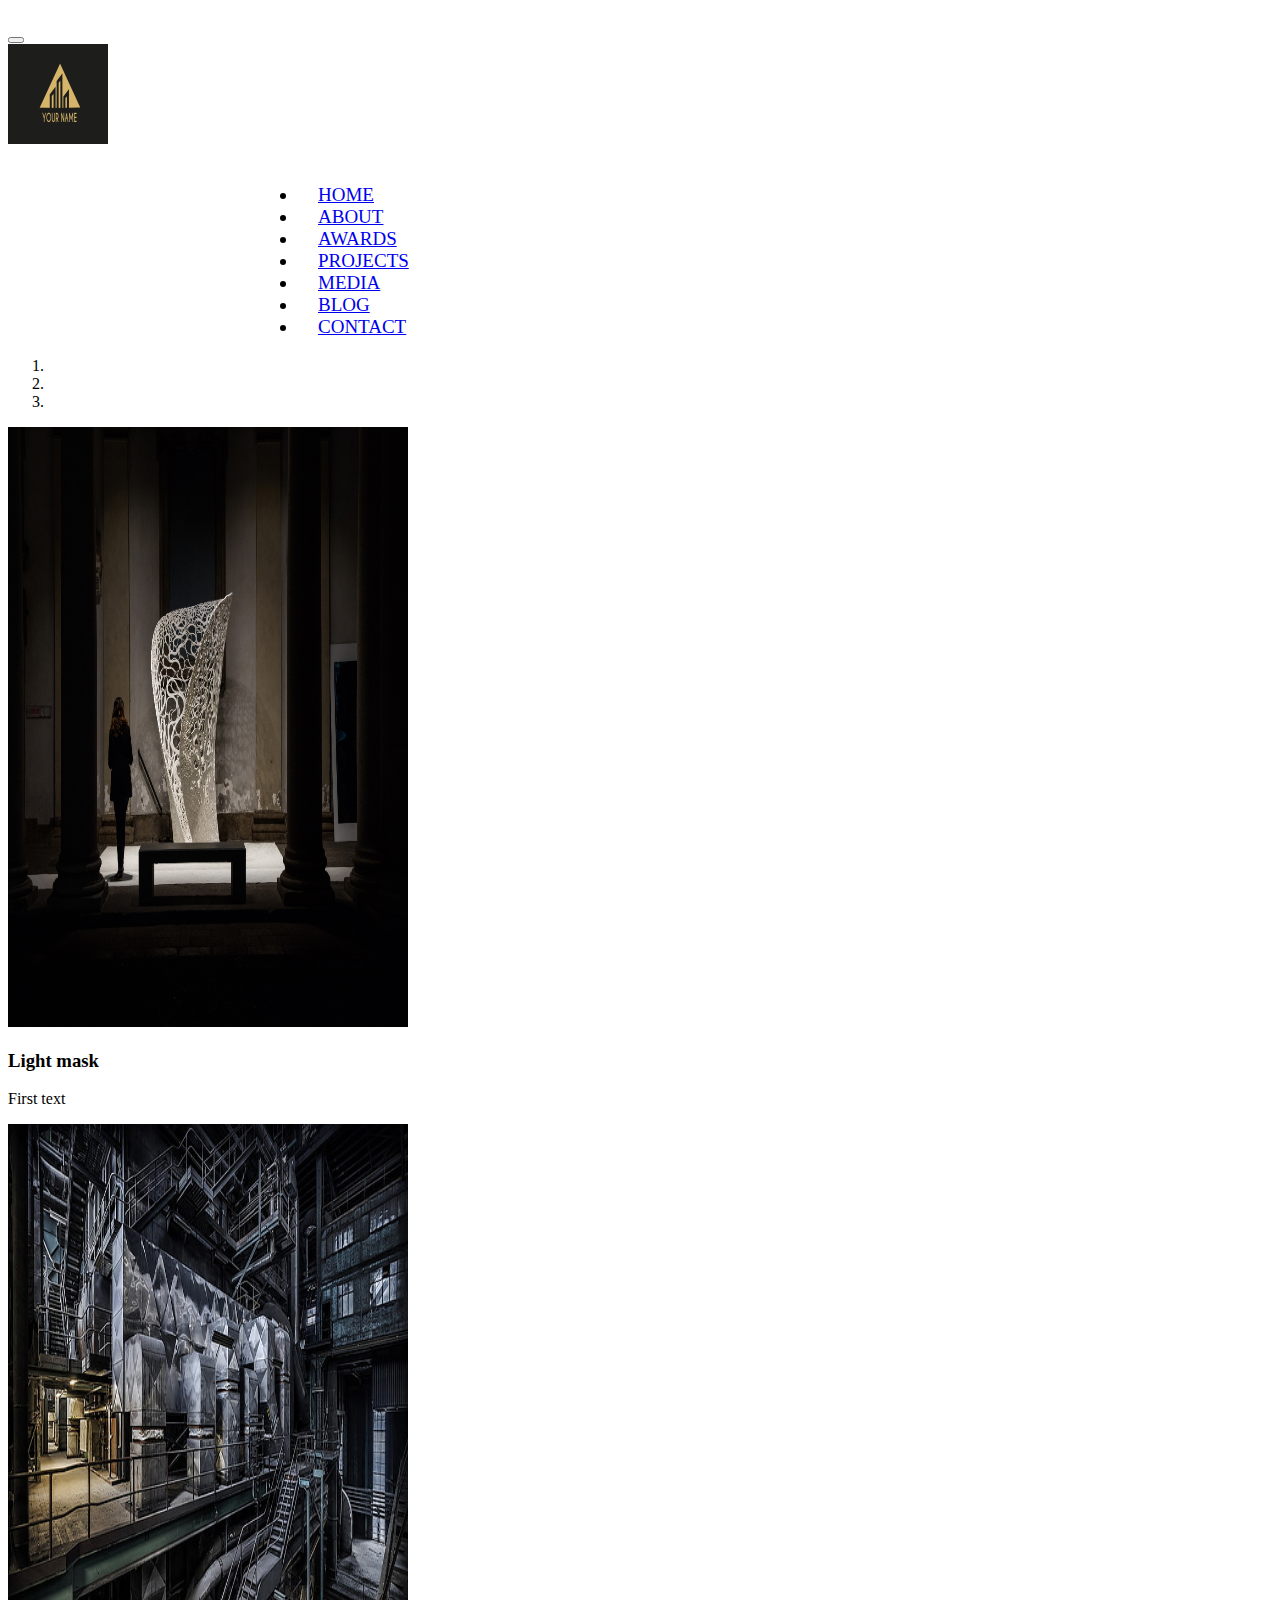
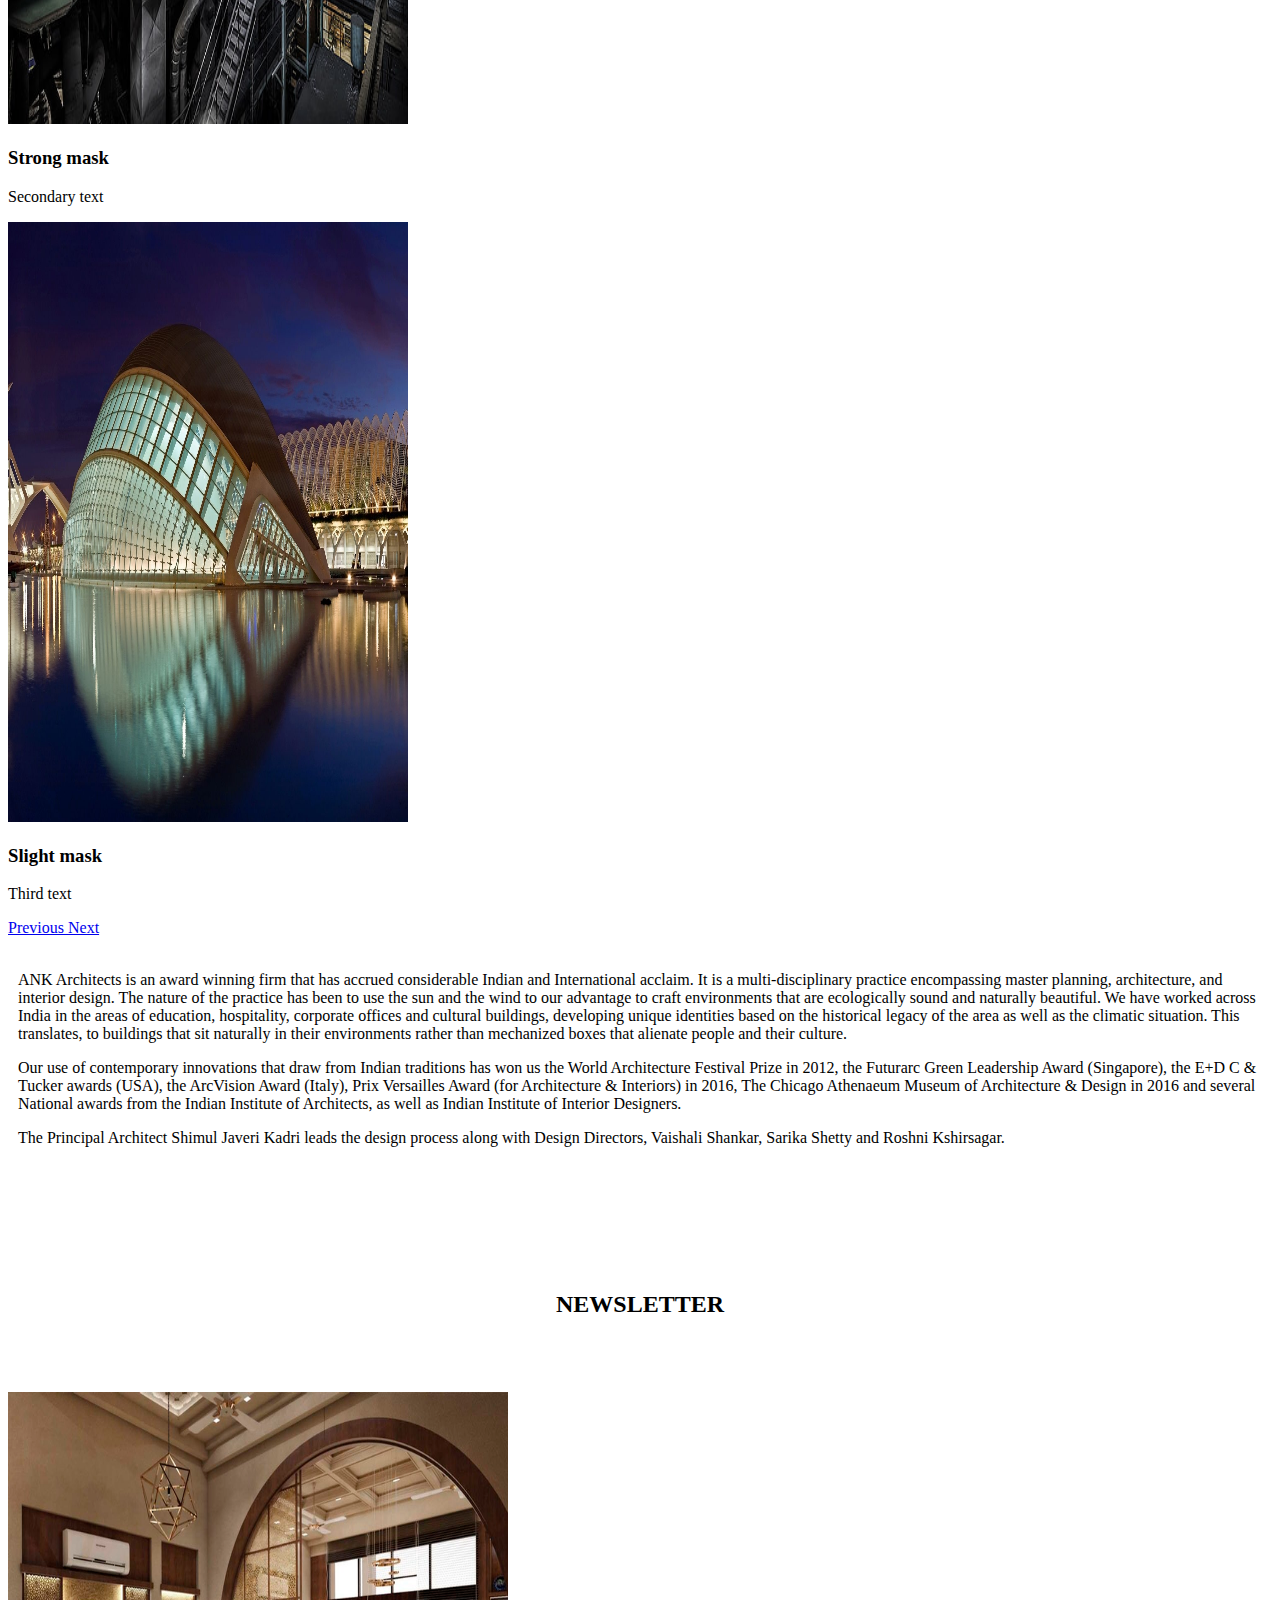
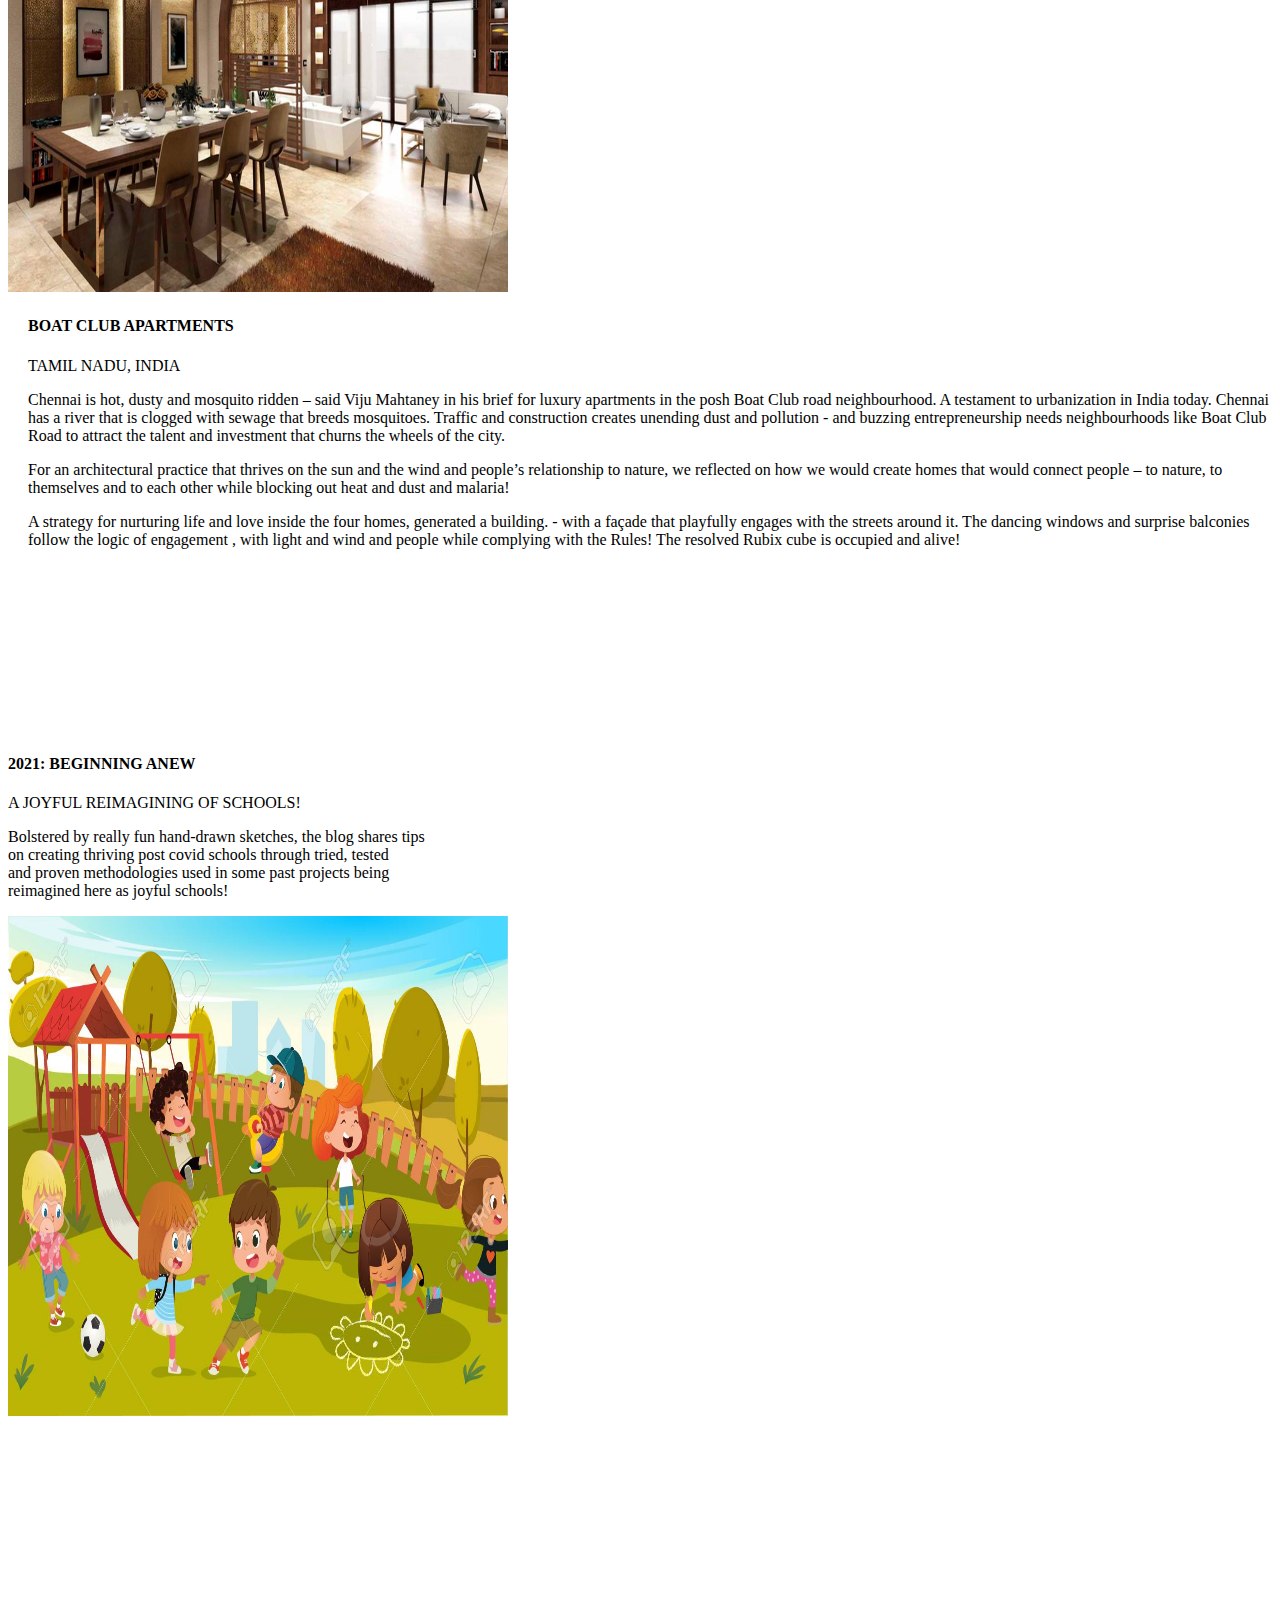
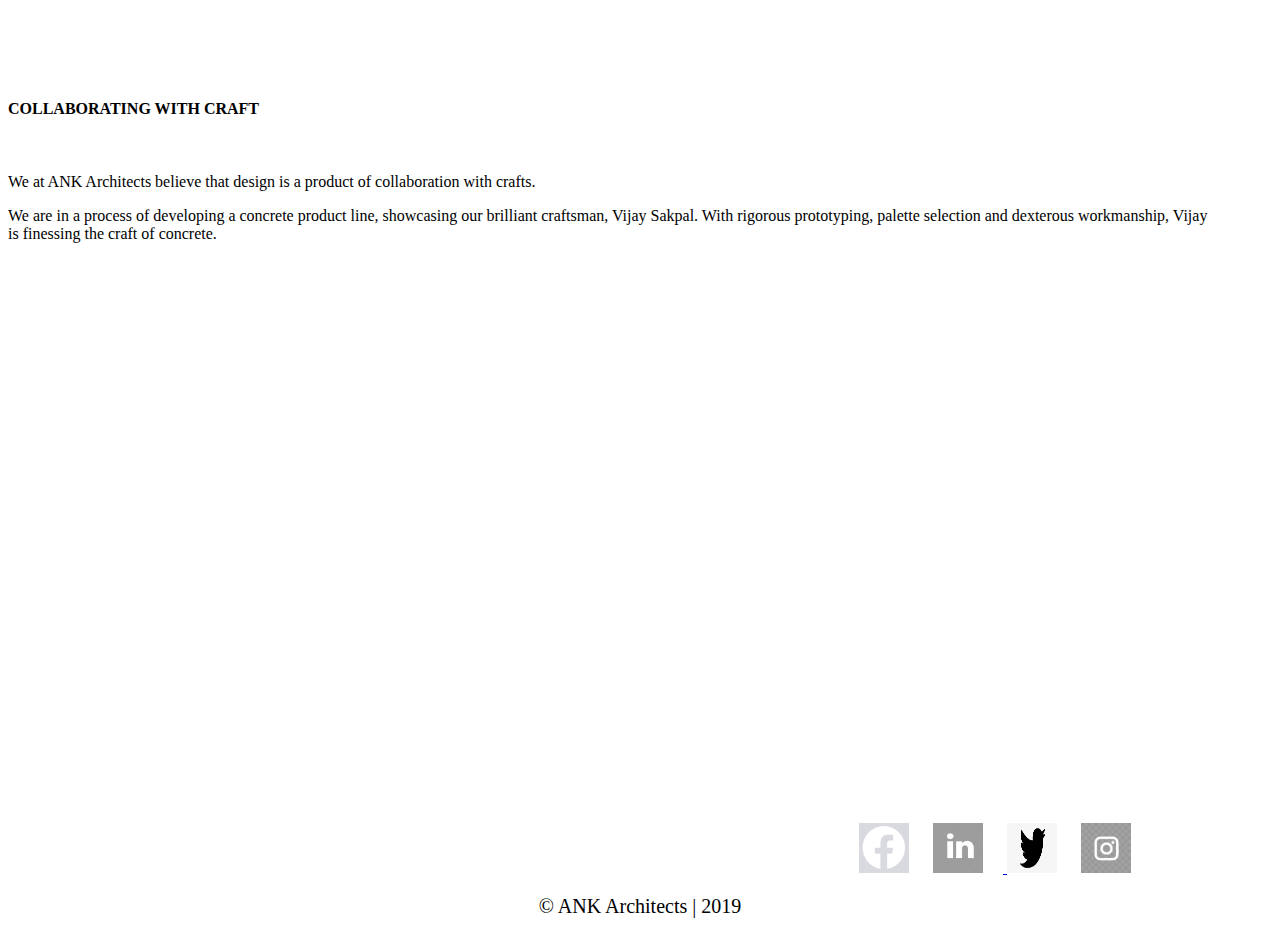
<file: index.html>
<!DOCTYPE html>
<html lang="en">

<head>
    <meta charset="UTF-8">
    <meta name="viewport" content="width=device-width, initial-scale=1.0">
    <link rel="stylesheet" href="https://stackpath.bootstrapcdn.com/bootstrap/4.1.3/css/bootstrap.min.css"
        integrity="sha384-MCw98/SFnGE8fJT3GXwEOngsV7Zt27NXFoaoApmYm81iuXoPkFOJwJ8ERdknLPMO" crossorigin="anonymous">
    <link rel="stylesheet" href="y.css">
    <script src="https://code.jquery.com/jquery-3.3.1.slim.min.js"
        integrity="sha384-q8i/X+965DzO0rT7abK41JStQIAqVgRVzpbzo5smXKp4YfRvH+8abtTE1Pi6jizo"
        crossorigin="anonymous"></script>
    <script src="https://cdnjs.cloudflare.com/ajax/libs/popper.js/1.14.3/umd/popper.min.js"
        integrity="sha384-ZMP7rVo3mIykV+2+9J3UJ46jBk0WLaUAdn689aCwoqbBJiSnjAK/l8WvCWPIPm49"
        crossorigin="anonymous"></script>
    <script src="https://stackpath.bootstrapcdn.com/bootstrap/4.1.3/js/bootstrap.min.js"
        integrity="sha384-ChfqqxuZUCnJSK3+MXmPNIyE6ZbWh2IMqE241rYiqJxyMiZ6OW/JmZQ5stwEULTy"
        crossorigin="anonymous"></script>



    <title>Document</title>
</head>

<body>
    <div class="container">
        <br>
        <nav class="navbar navbar-expand-lg navbar-light  " style="background-color: none;">

            <button class="navbar-toggler" type="button" data-toggle="collapse" data-target="#navbarNav"
                aria-controls="navbarNav" aria-expanded="false" aria-label="Toggle navigation">
                <span class="navbar-toggler-icon"></span>
            </button>
            <div class="collapse navbar-collapse" id="navbarNav">
                <img src="/img/archlogo.jpg" alt="" id="logo" class="rounded-circle">
                <ul class="navbar-nav navy">

                    <li class="nav-item x">
                        <a class="nav-link" href="index.html">HOME</a>
                    </li>
                    <li class="nav-item x">
                        <a class="nav-link" href="about.html">ABOUT</a>
                    </li>
                    <li class="nav-item x">
                        <a class="nav-link" href="awards.html">AWARDS</a>
                    </li>
                    <li class="nav-item x">
                        <a class="nav-link" href="projects.html">PROJECTS</a>
                    </li>
                    <li class="nav-item x">
                        <a class="nav-link" href="media.html">MEDIA</a>
                    </li>
                    <li class="nav-item x">
                        <a class="nav-link" href="blog.html">BLOG</a>
                    </li>
                    <li class="nav-item x">
                        <a class="nav-link" href="contact.html">CONTACT</a>
                    </li>
                </ul>
            </div>
        </nav>

        <!--COROUSAL SECTION-->

        <div class="container my-4">

            <!--Carousel Wrapper-->
            <div id="carousel-example-2" class="carousel slide carousel-fade z-depth-1-half" data-ride="carousel">
                <!--Indicators-->
                <ol class="carousel-indicators">
                    <li data-target="#carousel-example-2" data-slide-to="0" class="active"></li>
                    <li data-target="#carousel-example-2" data-slide-to="1"></li>
                    <li data-target="#carousel-example-2" data-slide-to="2"></li>
                </ol>
                <!--/.Indicators-->
                <!--Slides-->
                <div class="carousel-inner" role="listbox">
                    <div class="carousel-item active">
                        <div class="view">
                            <img class="d-block w-100" src="/img/corosalimg2.jpg" alt="First slide"
                                style="width: 400px;height: 600px;">
                            <div class="mask rgba-black-light"></div>
                        </div>
                        <div class="carousel-caption">
                            <h3 class="h3-responsive">Light mask</h3>
                            <p>First text</p>
                        </div>
                    </div>
                    <div class="carousel-item">
                        <!--Mask color-->
                        <div class="view">
                            <img class="d-block w-100" src="/img/corosalimg1.jpg" alt="Second slide"
                                style="width: 400px;height: 600px;">
                            <div class="mask rgba-black-strong"></div>
                        </div>
                        <div class="carousel-caption">
                            <h3 class="h3-responsive">Strong mask</h3>
                            <p>Secondary text</p>
                        </div>
                    </div>
                    <div class="carousel-item">
                        <!--Mask color-->
                        <div class="view">
                            <img class="d-block w-100" src="/img/corosalimg3.jpg" alt="Third slide"
                                style="width: 400px;height: 600px;">
                            <div class="mask rgba-black-slight"></div>
                        </div>
                        <div class="carousel-caption">
                            <h3 class="h3-responsive">Slight mask</h3>
                            <p>Third text</p>
                        </div>
                    </div>
                </div>
                <!--/.Slides-->
                <!--Controls-->
                <a class="carousel-control-prev" href="#carousel-example-2" role="button" data-slide="prev">
                    <span class="carousel-control-prev-icon" aria-hidden="true"></span>
                    <span class="sr-only">Previous</span>
                </a>
                <a class="carousel-control-next" href="#carousel-example-2" role="button" data-slide="next">
                    <span class="carousel-control-next-icon" aria-hidden="true"></span>
                    <span class="sr-only">Next</span>
                </a>
                <!--/.Controls-->
            </div>
            <!--/.Carousel Wrapper-->

        </div>

        <br>
        <p class="pi">ANK Architects is an award winning firm that has accrued considerable Indian and International
            acclaim. It is
            a multi-disciplinary practice encompassing master planning, architecture, and interior design. The nature of
            the practice has been to use the sun and the wind to our advantage to craft environments that are
            ecologically sound and naturally beautiful. We have worked across India in the areas of education,
            hospitality, corporate offices and cultural buildings, developing unique identities based on the historical
            legacy of the area as well as the climatic situation. This translates, to buildings that sit naturally in
            their environments rather than mechanized boxes that alienate people and their culture.</p>


        <p class="pi">Our use of contemporary innovations that draw from Indian traditions has won us the World
            Architecture
            Festival Prize in 2012, the Futurarc Green Leadership Award (Singapore), the E+D C & Tucker awards (USA),
            the ArcVision Award (Italy), Prix Versailles Award (for Architecture & Interiors) in 2016, The Chicago
            Athenaeum Museum of Architecture & Design in 2016 and several National awards from the Indian Institute of
            Architects, as well as Indian Institute of Interior Designers.</p>

        <p class="pi">
            The Principal Architect Shimul Javeri Kadri leads the design process along with Design Directors, Vaishali
            Shankar, Sarika Shetty and Roshni Kshirsagar.</p>

        <br>
        <br>
        <br>
        <br>
        <br>
        <br>
        <h2 class="news display-4">NEWSLETTER</h2>
        <br>
        <br>
        <br>
        <div class="row">
            <img class="newl" src="/img/1.jpg" alt="">
            <div class="col pmar">
                <h4>BOAT CLUB APARTMENTS</h4>
                <p style="font-family: 'Times New Roman', Times, serif;">TAMIL NADU, INDIA</p>

                <p>Chennai is hot, dusty and mosquito ridden – said Viju Mahtaney in his brief for
                    luxury apartments in the posh Boat Club road neighbourhood. A testament to
                    urbanization in India today. Chennai has a river that is clogged with sewage that
                    breeds mosquitoes. Traffic and construction creates unending dust and pollution
                    - and buzzing entrepreneurship needs neighbourhoods like Boat Club Road to
                    attract the talent and investment that churns the wheels of the city.</p>
                <p>For an architectural practice that thrives on the sun and the wind and people’s
                    relationship to nature, we reflected on how we would create homes that would
                    connect people – to nature, to themselves and to each other while blocking out
                    heat and dust and malaria!</p>
                <p>A strategy for nurturing life and love inside the four homes, generated a building.
                    - with a façade that playfully engages with the streets around it. The dancing
                    windows and surprise balconies follow the logic of engagement , with light and
                    wind and people while complying with the Rules! The resolved Rubix cube is
                    occupied and alive!</p>

            </div>
        </div>
        <br>
        <br>
        <br>
        <br>
        <br>
        <div class="row">

            <div class="col pmar1">
                <h4>2021: BEGINNING ANEW</h4>
                <p style="font-family: 'Times New Roman', Times, serif;">A JOYFUL REIMAGINING OF SCHOOLS!</p>

                <p>Bolstered by really fun hand-drawn sketches, the blog shares tips <br>on creating thriving post covid
                    schools through tried, tested <br>and proven methodologies used in some past projects being<br>
                    reimagined
                    here as joyful schools!</p>


            </div>
            <img src="/img/cartoonimg.jpg" alt="" class="newl">
        </div>
        <br>
        <br>
        <br>
        <br>
        <br>
        <br>
        <br>
        <br>
        <br>
        <br>

        <div class="row">
            <div class="col pmar2">

                <h4>COLLABORATING WITH CRAFT</h4>
                <br>
                <p>We at ANK Architects believe that design is a product of collaboration with crafts. </p>
                <p>We are in a process of developing a concrete product line, showcasing our brilliant craftsman, Vijay
                    Sakpal. With rigorous prototyping, palette selection and dexterous workmanship, Vijay is finessing
                    the craft of concrete. </p>
            </div>
            <iframe src="https://giphy.com/embed/1Rhz6gmAqZ9tY2lXGe" width="580" height="470" frameBorder="0"
                class="giphy-embed" allowFullScreen></iframe>
        </div>

        <br>
        <br>
        <br>
        <br>
        <br>





    </div>
    <div class="jumbotron jumbotron-fluid">
        <footer>
            <div class="row">
                <a href="#"><img src="/img/flogo.png" alt="" class="fimgs fimg rounded-circle"></a>
                <a href="#"><img src="/img/lilogo.jpg" alt="" class="fimg rounded-circle">
               </a>
               <a href="#"><img src="/img/tlogo.png" alt="" class="fimg rounded-circle"></a>
                 <a href="#"> <img src="/img/ilogo.png" alt="" class="fimg rounded-circle"></a>
               
            </div>
            <br>
            <span style="font-size:20px">© ANK Architects&nbsp;|&nbsp;2019 </span>
        </footer>
    </div>


</body>

</html>
</file>
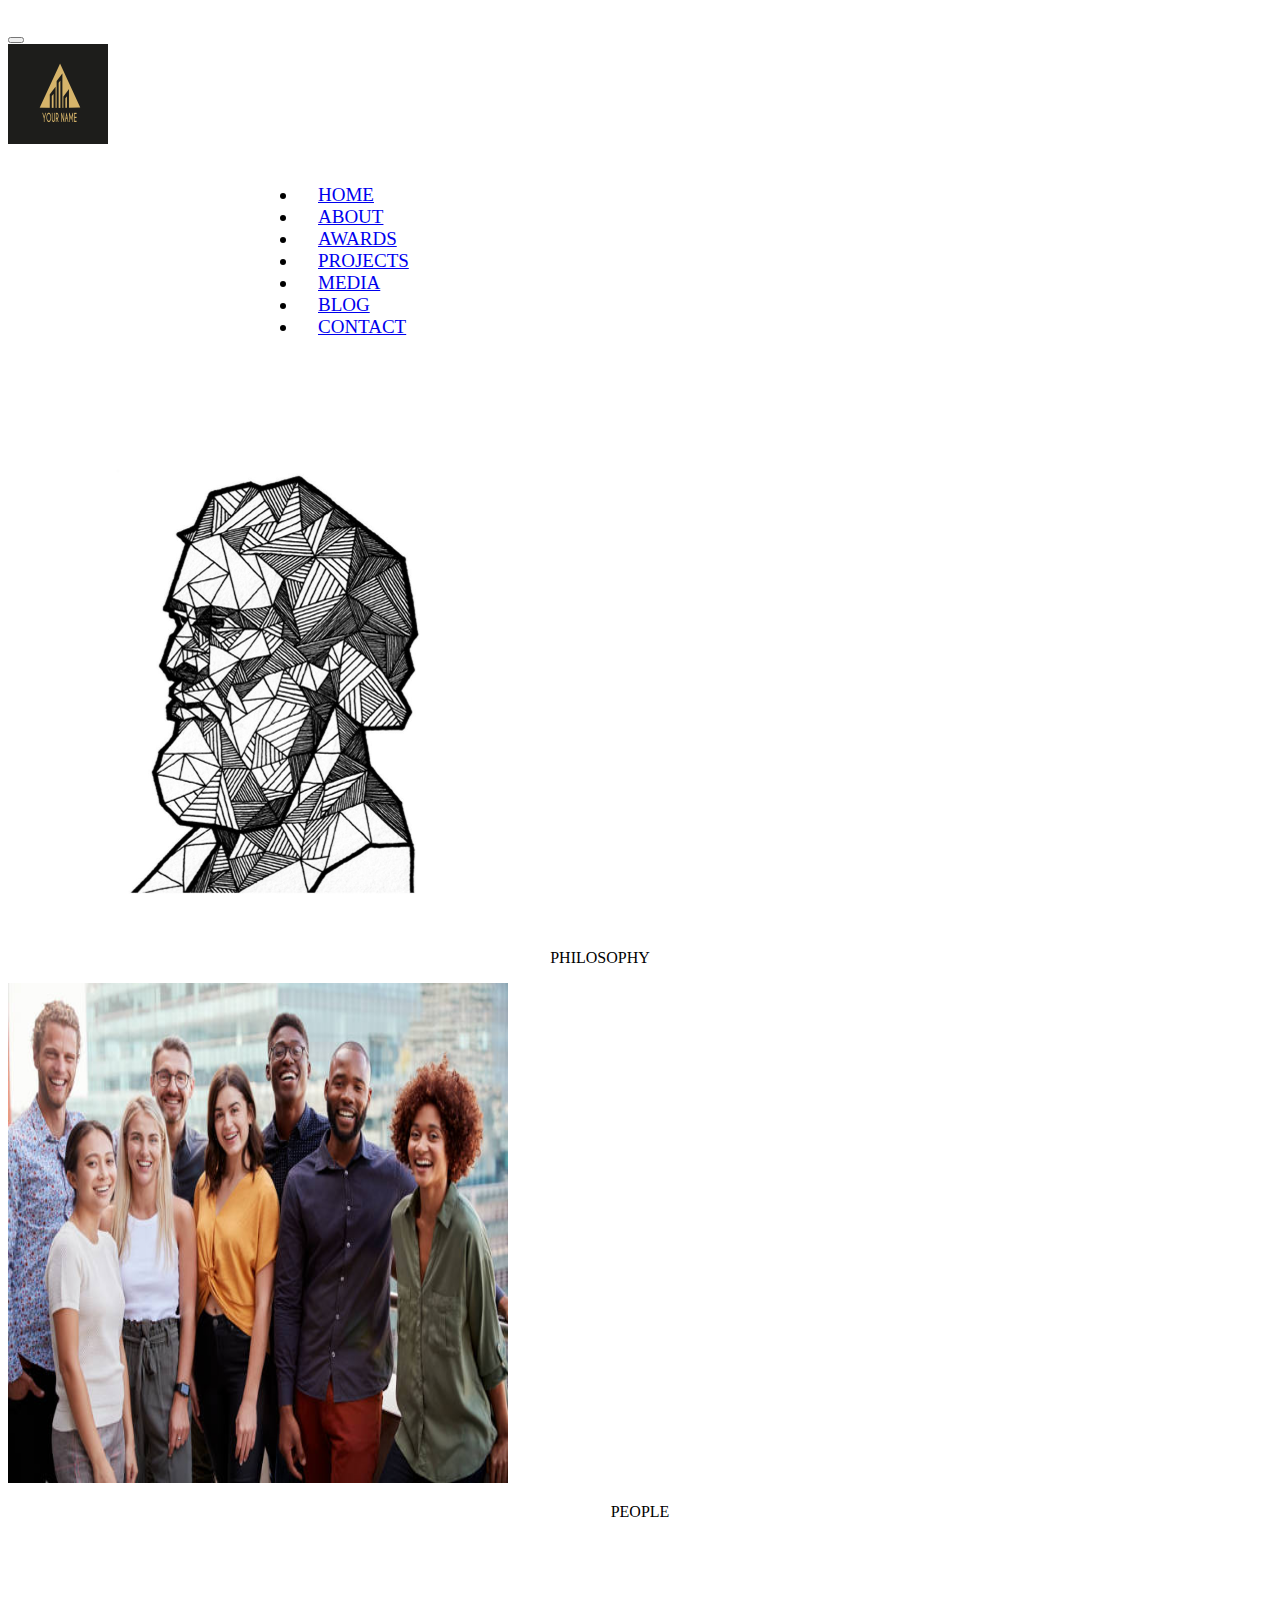
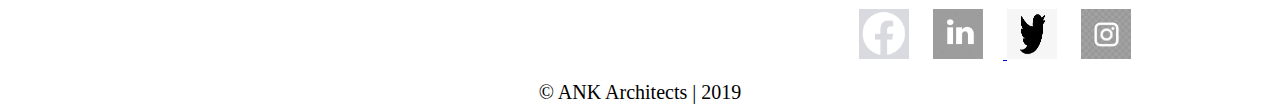
<file: about.html>
<!DOCTYPE html>
<html lang="en">

<head>

    <meta charset="UTF-8">
    <meta name="viewport" content="width=device-width, initial-scale=1.0">
    <link rel="stylesheet" href="https://stackpath.bootstrapcdn.com/bootstrap/4.1.3/css/bootstrap.min.css"
        integrity="sha384-MCw98/SFnGE8fJT3GXwEOngsV7Zt27NXFoaoApmYm81iuXoPkFOJwJ8ERdknLPMO" crossorigin="anonymous">
    <link rel="stylesheet" href="y.css">
    <script src="https://code.jquery.com/jquery-3.3.1.slim.min.js"
        integrity="sha384-q8i/X+965DzO0rT7abK41JStQIAqVgRVzpbzo5smXKp4YfRvH+8abtTE1Pi6jizo"
        crossorigin="anonymous"></script>
    <script src="https://cdnjs.cloudflare.com/ajax/libs/popper.js/1.14.3/umd/popper.min.js"
        integrity="sha384-ZMP7rVo3mIykV+2+9J3UJ46jBk0WLaUAdn689aCwoqbBJiSnjAK/l8WvCWPIPm49"
        crossorigin="anonymous"></script>
    <script src="https://stackpath.bootstrapcdn.com/bootstrap/4.1.3/js/bootstrap.min.js"
        integrity="sha384-ChfqqxuZUCnJSK3+MXmPNIyE6ZbWh2IMqE241rYiqJxyMiZ6OW/JmZQ5stwEULTy"
        crossorigin="anonymous"></script>



    <title>Document</title>
</head>

<body>
    <div class="container">
        <br>
        <nav class="navbar navbar-expand-lg navbar-light  " style="background-color: none;">

            <button class="navbar-toggler" type="button" data-toggle="collapse" data-target="#navbarNav"
                aria-controls="navbarNav" aria-expanded="false" aria-label="Toggle navigation">
                <span class="navbar-toggler-icon"></span>
            </button>
            <div class="collapse navbar-collapse" id="navbarNav">
                <img src="/img/archlogo.jpg" alt="" id="logo" class="rounded-circle">
                <ul class="navbar-nav navy">

                    <li class="nav-item x">
                        <a class="nav-link" href="index.html">HOME</a>
                    </li>
                    <li class="nav-item x">
                        <a class="nav-link" href="about.html">ABOUT</a>
                    </li>
                    <li class="nav-item x">
                        <a class="nav-link" href="awards.html">AWARDS</a>
                    </li>
                    <li class="nav-item x">
                        <a class="nav-link" href="projects.html">PROJECTS</a>
                    </li>
                    <li class="nav-item x">
                        <a class="nav-link" href="media.html">MEDIA</a>
                    </li>
                    <li class="nav-item x">
                        <a class="nav-link" href="blog.html">BLOG</a>
                    </li>
                    <li class="nav-item x">
                        <a class="nav-link" href="contact.html">CONTACT</a>
                    </li>
                </ul>
            </div>
        </nav>
        <br>
        <br>
        <br>
        <br>
         <div class="row">
             <div class="card" style="margin-right: 80px;border: none;">
                 <img src="/img/philosopy.jpg" alt="" class="newl" >
                 <p class="news">PHILOSOPHY</p>
             </div>
             <div class="card" style="border: none;">
                 <img src="/img/gppeople.jpg" alt="" class="newl" >
                 <br>
                 <p class="news">PEOPLE</p>
             </div>
         </div>

    </div>
    <br>
    <br>
    <br>
    <br>
    <!--FOOTER-->

    <footer>
        <div class="jumbotron jumbotron-fluid">
            <div class="row">
                <a href="#"><img src="/img/flogo.png" alt="" class="fimgs fimg rounded-circle"></a>
                <a href="#"><img src="/img/lilogo.jpg" alt="" class="fimg rounded-circle">
                </a>
                <a href="#"><img src="/img/tlogo.png" alt="" class="fimg rounded-circle"></a>
                <a href="#"> <img src="/img/ilogo.png" alt="" class="fimg rounded-circle"></a>

            </div>
            <br>
            <span style="font-size:20px">© ANK Architects&nbsp;|&nbsp;2019 </span>
        </div>
    </footer>

</body>

</html>
</file>
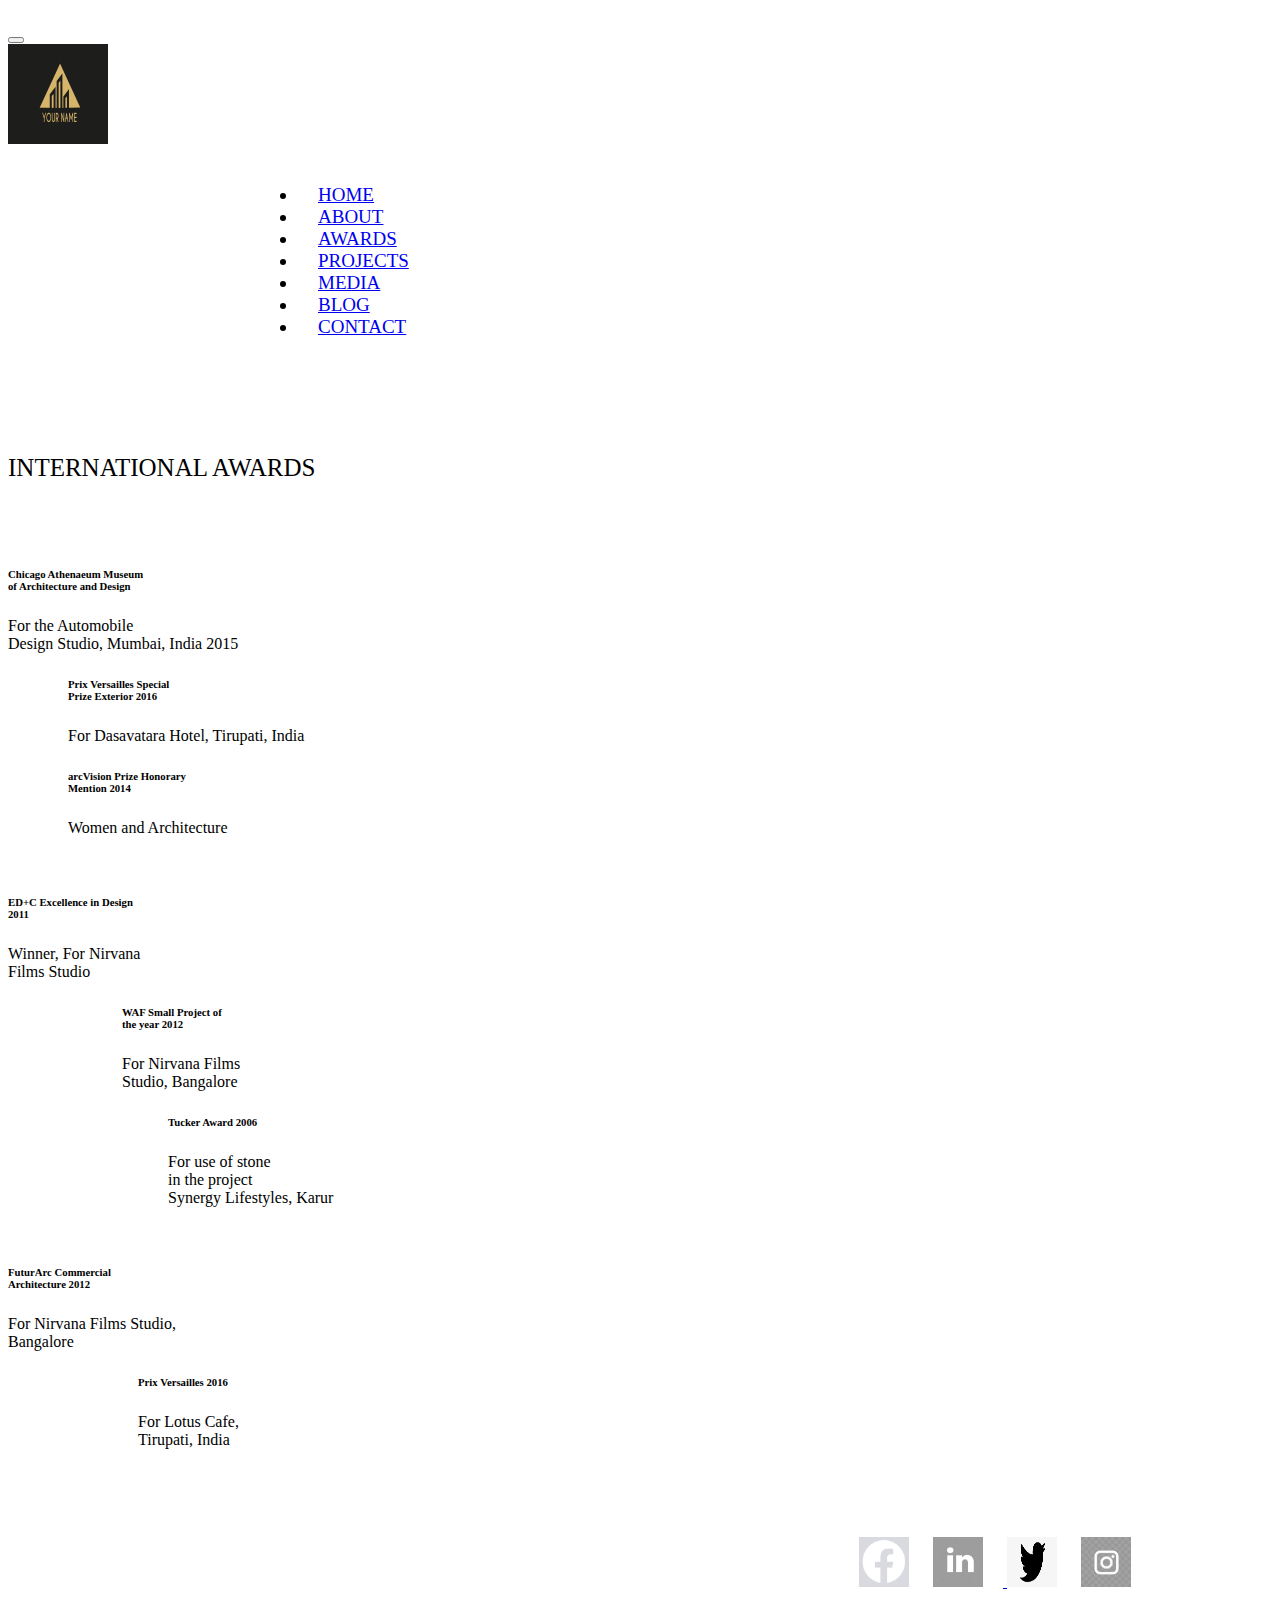
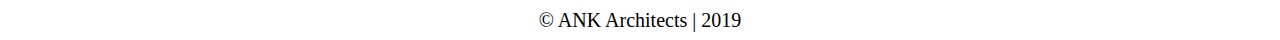
<file: awards.html>
<!DOCTYPE html>
<html lang="en">

<head>

    <meta charset="UTF-8">
    <meta name="viewport" content="width=device-width, initial-scale=1.0">
    <link rel="stylesheet" href="https://stackpath.bootstrapcdn.com/bootstrap/4.1.3/css/bootstrap.min.css"
        integrity="sha384-MCw98/SFnGE8fJT3GXwEOngsV7Zt27NXFoaoApmYm81iuXoPkFOJwJ8ERdknLPMO" crossorigin="anonymous">
    <link rel="stylesheet" href="y.css">
    <script src="https://code.jquery.com/jquery-3.3.1.slim.min.js"
        integrity="sha384-q8i/X+965DzO0rT7abK41JStQIAqVgRVzpbzo5smXKp4YfRvH+8abtTE1Pi6jizo"
        crossorigin="anonymous"></script>
    <script src="https://cdnjs.cloudflare.com/ajax/libs/popper.js/1.14.3/umd/popper.min.js"
        integrity="sha384-ZMP7rVo3mIykV+2+9J3UJ46jBk0WLaUAdn689aCwoqbBJiSnjAK/l8WvCWPIPm49"
        crossorigin="anonymous"></script>
    <script src="https://stackpath.bootstrapcdn.com/bootstrap/4.1.3/js/bootstrap.min.js"
        integrity="sha384-ChfqqxuZUCnJSK3+MXmPNIyE6ZbWh2IMqE241rYiqJxyMiZ6OW/JmZQ5stwEULTy"
        crossorigin="anonymous"></script>



    <title>Document</title>
</head>

<body>
    <div class="container">
        <br>
        <nav class="navbar navbar-expand-lg navbar-light  " style="background-color: none;">

            <button class="navbar-toggler" type="button" data-toggle="collapse" data-target="#navbarNav"
                aria-controls="navbarNav" aria-expanded="false" aria-label="Toggle navigation">
                <span class="navbar-toggler-icon"></span>
            </button>
            <div class="collapse navbar-collapse" id="navbarNav">
                <img src="/img/archlogo.jpg" alt="" id="logo" class="rounded-circle">
                <ul class="navbar-nav navy">

                    <li class="nav-item x">
                        <a class="nav-link" href="index.html">HOME</a>
                    </li>
                    <li class="nav-item x">
                        <a class="nav-link" href="about.html">ABOUT</a>
                    </li>
                    <li class="nav-item x">
                        <a class="nav-link" href="awards.html">AWARDS</a>
                    </li>
                    <li class="nav-item x">
                        <a class="nav-link" href="projects.html">PROJECTS</a>
                    </li>
                    <li class="nav-item x">
                        <a class="nav-link" href="media.html">MEDIA</a>
                    </li>
                    <li class="nav-item x">
                        <a class="nav-link" href="blog.html">BLOG</a>
                    </li>
                    <li class="nav-item x">
                        <a class="nav-link" href="contact.html">CONTACT</a>
                    </li>
                </ul>
            </div>
        </nav>
        <br>
        <br>
        <br>
        <br>
        <p style="font-size: 25px;">INTERNATIONAL AWARDS</p>
        <br>
        <br>
        <div class="row">
            <div class="col">
                <div class="row">
                    <div>
                        <h6 class="col">
                            Chicago Athenaeum Museum <br>of Architecture and Design
                        </h6>
                        <p class="col">For the Automobile<br> Design Studio, Mumbai, India 2015</p>
                    </div>
                    <div style="margin-left:60px;">
                        <h6 class="col">
                            Prix Versailles Special <br>Prize Exterior 2016
                        </h6>
                        <p class="col">For Dasavatara Hotel, Tirupati, India

                            ​</p>
                    </div>
                    <div style="margin-left:60px;">
                        <h6 class="col">
                            arcVision Prize Honorary<br> Mention 2014
                        </h6>
                        <p class="col">Women and Architecture</p>
                    </div>

                </div>

                <br>

                <div class="row">
                    <div >
                        <h6 class="col">

                            ED+C Excellence in Design <br>2011
                        </h6>
                        <p class="col">Winner, For Nirvana <br>Films Studio

                            ​</p>
                    </div>
                    <div style="margin-left:114px;">
                        <h6 class="col">
                            WAF Small Project of<br> the year 2012
                        </h6>
                        <p class="col">For Nirvana Films<br> Studio, Bangalore</p>
                    </div>
                    <div style="margin-left:160px;">
                        <h6 class="col">
                            Tucker Award 2006
                        </h6>
                        <p class="col">For use of stone <br>in the project<br> Synergy

                            Lifestyles, Karur</p>
                    </div>

                </div>
                <br>
                <div class="row">
                    <div>
                        <h6 class="col">
                            FuturArc Commercial <br>Architecture 2012
                        </h6>
                        <p class="col">For Nirvana Films Studio,<br> Bangalore</p>
                    </div>
                    <div style="margin-left:130px;">
                        <h6 class="col">
                            ​

                            Prix Versailles 2016
                        </h6>
                        <p class="col">For Lotus Cafe, <br>Tirupati, India

                            ​</p>
                    </div>


                </div>
            </div>





        </div>

    </div>

    <br>
    <br>
    <br>
    <br>
    <!--FOOTER-->

    <footer>
        <div class="jumbotron jumbotron-fluid">
            <div class="row">
                <a href="#"><img src="/img/flogo.png" alt="" class="fimgs fimg rounded-circle"></a>
                <a href="#"><img src="/img/lilogo.jpg" alt="" class="fimg rounded-circle">
                </a>
                <a href="#"><img src="/img/tlogo.png" alt="" class="fimg rounded-circle"></a>
                <a href="#"> <img src="/img/ilogo.png" alt="" class="fimg rounded-circle"></a>

            </div>
            <br>
            <span style="font-size:20px">© ANK Architects&nbsp;|&nbsp;2019 </span>
        </div>
    </footer>

</body>

</html>
</file>
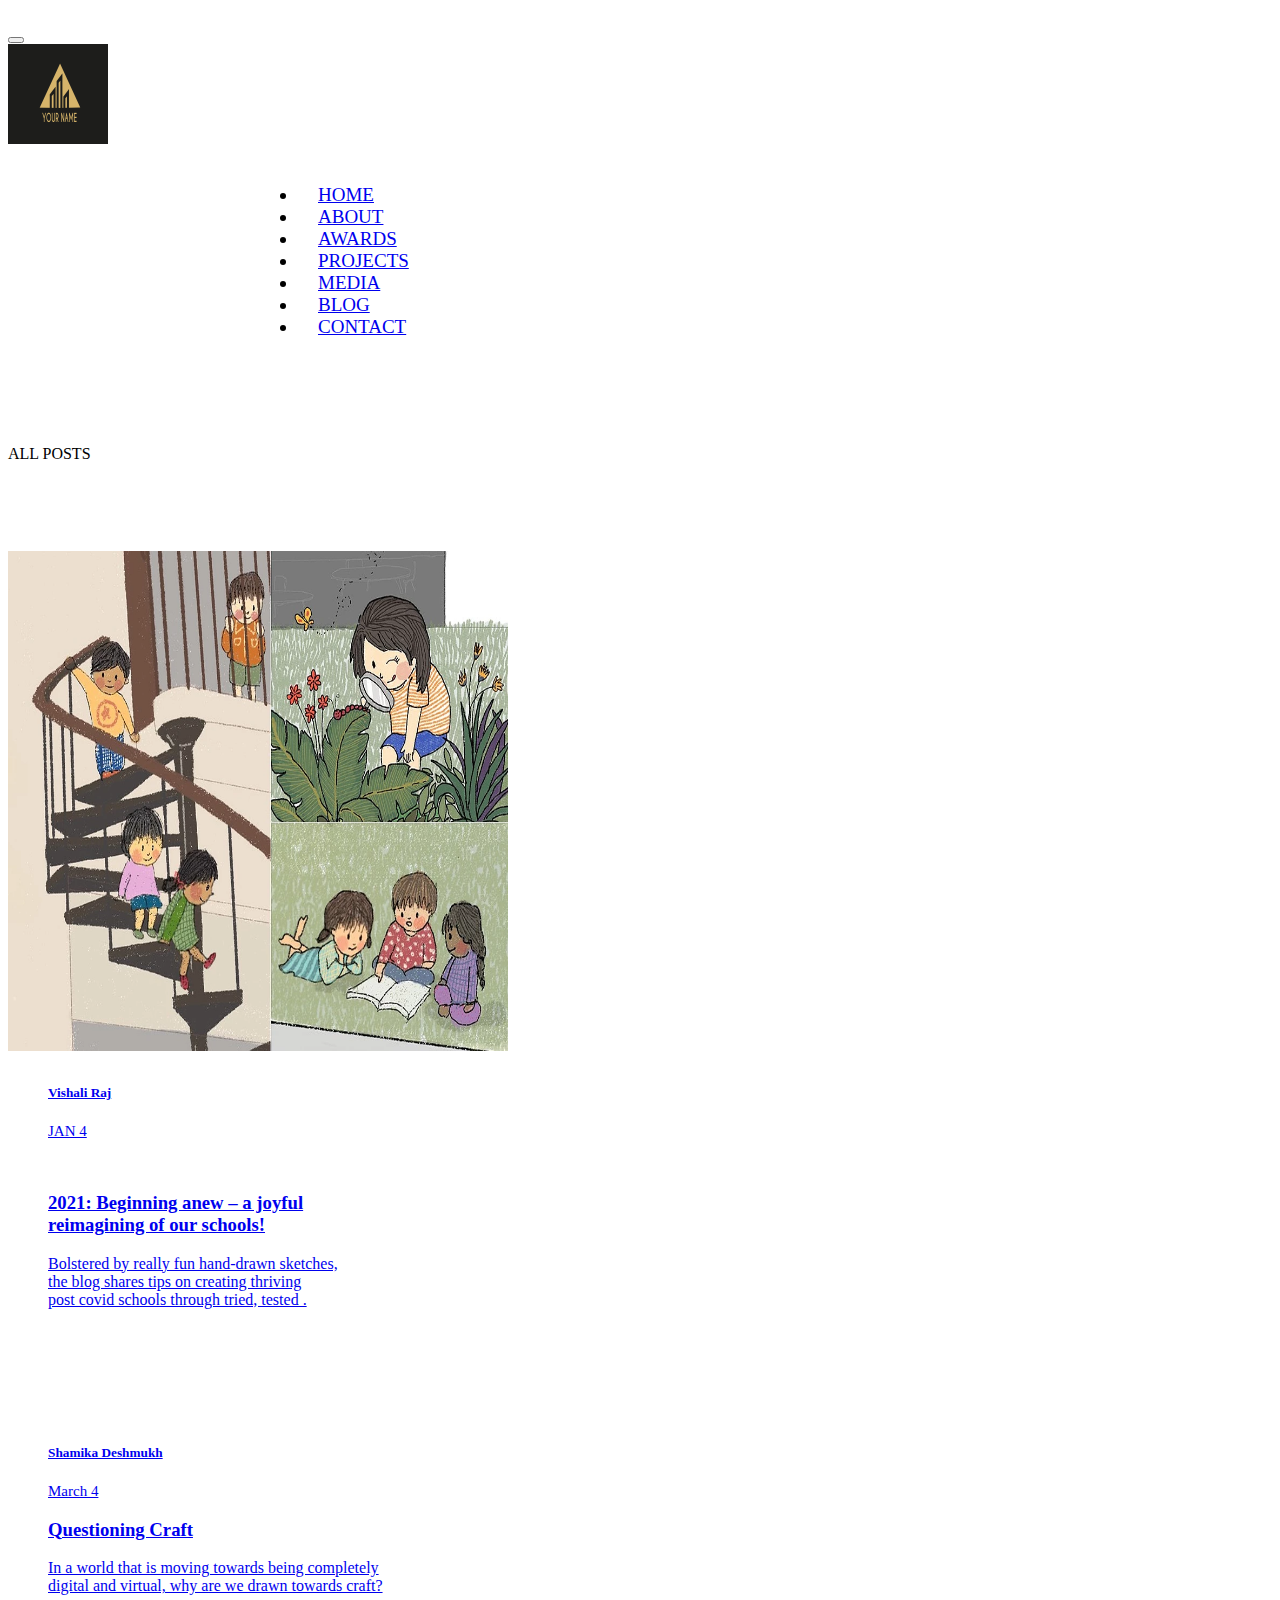
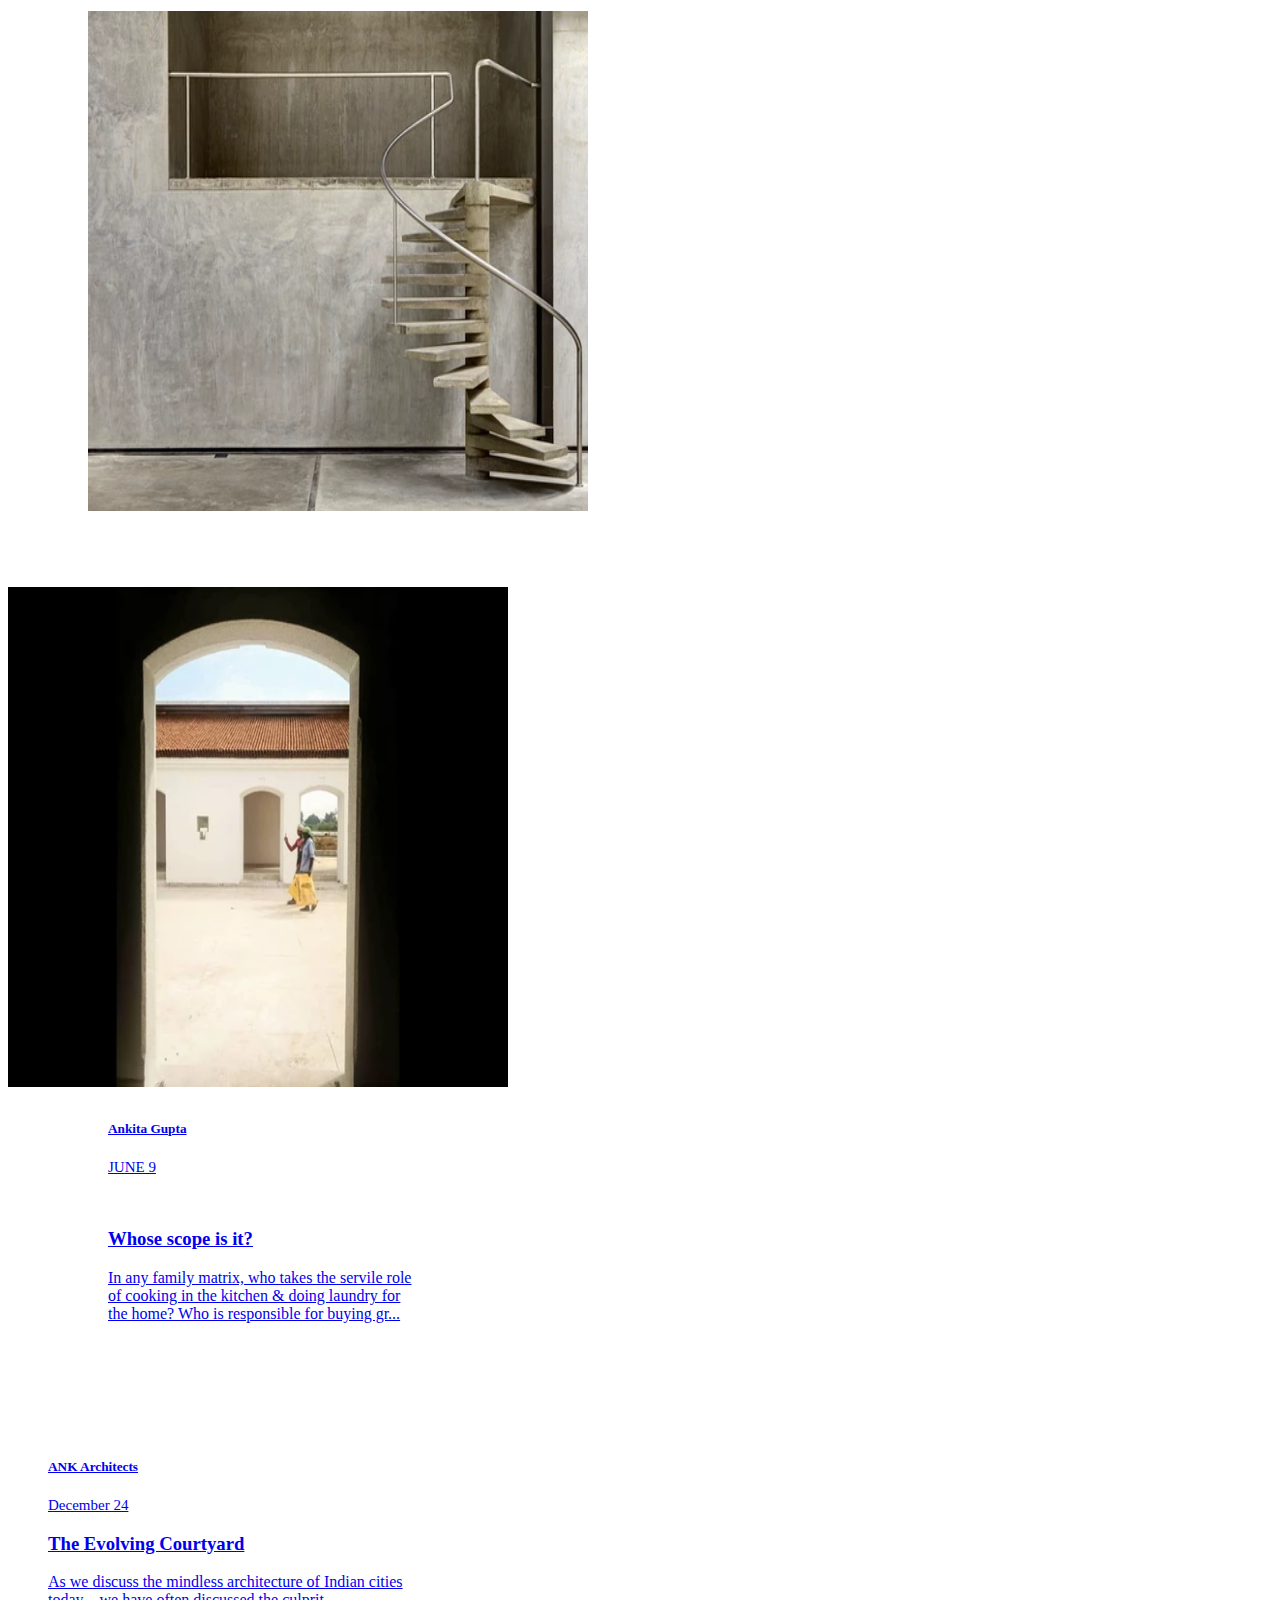
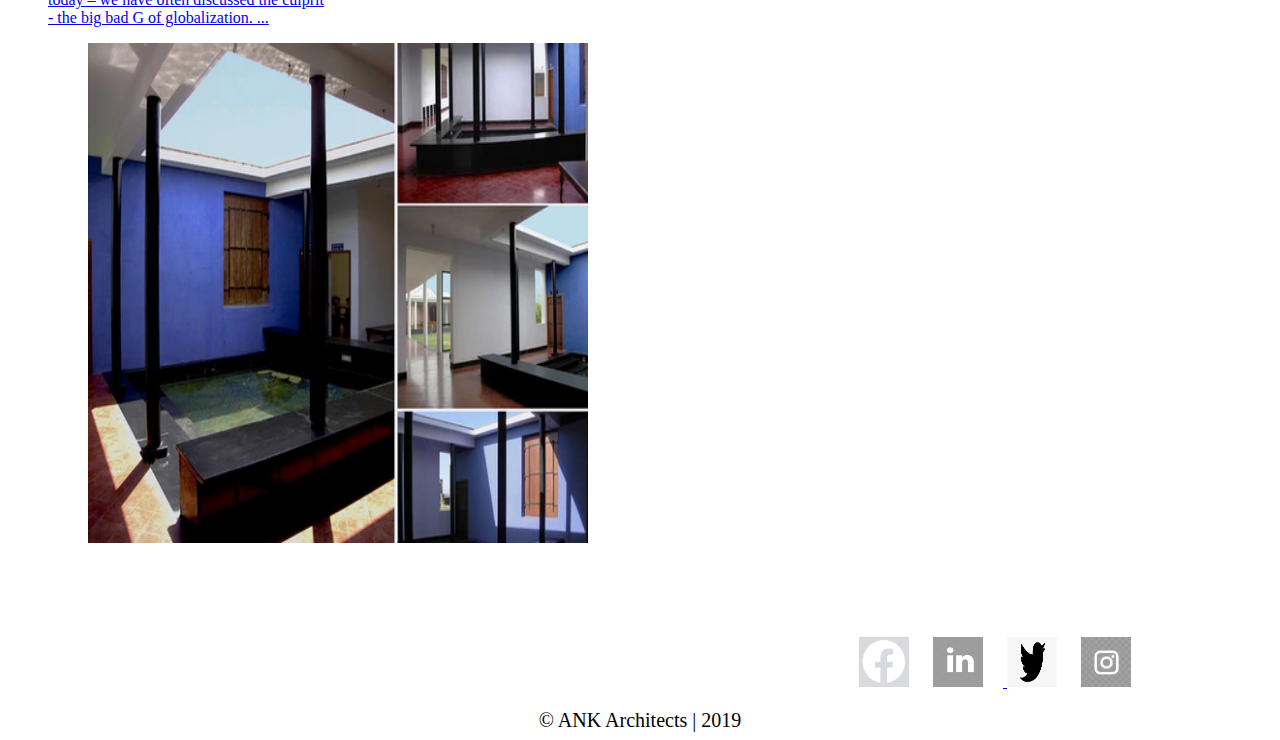
<file: blog.html>
<!DOCTYPE html>
<html lang="en">

<head>

    <meta charset="UTF-8">
    <meta name="viewport" content="width=device-width, initial-scale=1.0">
    <link rel="stylesheet" href="https://stackpath.bootstrapcdn.com/bootstrap/4.1.3/css/bootstrap.min.css"
        integrity="sha384-MCw98/SFnGE8fJT3GXwEOngsV7Zt27NXFoaoApmYm81iuXoPkFOJwJ8ERdknLPMO" crossorigin="anonymous">
    <link rel="stylesheet" href="y.css">
    <script src="https://code.jquery.com/jquery-3.3.1.slim.min.js"
        integrity="sha384-q8i/X+965DzO0rT7abK41JStQIAqVgRVzpbzo5smXKp4YfRvH+8abtTE1Pi6jizo"
        crossorigin="anonymous"></script>
    <script src="https://cdnjs.cloudflare.com/ajax/libs/popper.js/1.14.3/umd/popper.min.js"
        integrity="sha384-ZMP7rVo3mIykV+2+9J3UJ46jBk0WLaUAdn689aCwoqbBJiSnjAK/l8WvCWPIPm49"
        crossorigin="anonymous"></script>
    <script src="https://stackpath.bootstrapcdn.com/bootstrap/4.1.3/js/bootstrap.min.js"
        integrity="sha384-ChfqqxuZUCnJSK3+MXmPNIyE6ZbWh2IMqE241rYiqJxyMiZ6OW/JmZQ5stwEULTy"
        crossorigin="anonymous"></script>



    <title>Document</title>
</head>

<body>
    <div class="container">
        <br>
        <nav class="navbar navbar-expand-lg navbar-light  " style="background-color: none;">

            <button class="navbar-toggler" type="button" data-toggle="collapse" data-target="#navbarNav"
                aria-controls="navbarNav" aria-expanded="false" aria-label="Toggle navigation">
                <span class="navbar-toggler-icon"></span>
            </button>
            <div class="collapse navbar-collapse" id="navbarNav">
                <img src="/img/archlogo.jpg" alt="" id="logo" class="rounded-circle">
                <ul class="navbar-nav navy">

                    <li class="nav-item x">
                        <a class="nav-link" href="index.html">HOME</a>
                    </li>
                    <li class="nav-item x">
                        <a class="nav-link" href="about.html">ABOUT</a>
                    </li>
                    <li class="nav-item x">
                        <a class="nav-link" href="awards.html">AWARDS</a>
                    </li>
                    <li class="nav-item x">
                        <a class="nav-link" href="projects.html">PROJECTS</a>
                    </li>
                    <li class="nav-item x">
                        <a class="nav-link" href="media.html">MEDIA</a>
                    </li>
                    <li class="nav-item x">
                        <a class="nav-link" href="blog.html">BLOG</a>
                    </li>
                    <li class="nav-item x">
                        <a class="nav-link" href="contact.html">CONTACT</a>
                    </li>
                </ul>
            </div>
        </nav>
        <br>
        <br>
        <br>
        <br>
        <p>ALL POSTS</p>
        <br>
        <br>
        <br>
        <br>
        <a href="#">
            <div class="row">
                <img src="/img/blog/blog1.webp" alt="" class="newl">
                <div style="margin-left: 40px;margin-top: 30px;">
                    <h5>Vishali Raj</h5>
                    <p style="font-size: 15px;">JAN 4</p>
                    <br>
                    <h3>2021: Beginning anew – a joyful <br>reimagining of our schools!</h3>
                    <p>Bolstered by really fun hand-drawn sketches,<br> the blog shares tips on creating thriving
                        <br>post covid
                        schools through tried, tested .</p>
                </div>
            </div>
        </a>

        <br>
        <br>
        <br>
        <br>
        <br>
        <a href="#">
            <div class="row">
                <div style="margin-left: 40px; margin-top: 30px;">
                    <h5>Shamika Deshmukh</h5>
                    <p style="font-size: 15px;">March 4</p>

                    <h3>Questioning Craft</h3>
                    <p>
                        In a world that is moving towards being completely <br>digital and virtual, why are we drawn
                        towards craft?</p>
                </div>
                <img src="/img/blog/blog2.webp" alt="" class="newl" style="margin-left: 80px;">

            </div>
        </a>

        <br>
        <br>
        <br>
        <br>
        <a href="#">
            <div class="row">
                <img src="/img/blog/blog4.webp" alt="" class="newl">
                <div style="margin-left: 40px;margin-top: 30px;margin-left: 100px;">
                    <h5>Ankita Gupta</h5>
                    <p style="font-size: 15px;">JUNE 9</p>
                    <br>
                    <h3>Whose scope is it?</h3>
                    <p>In any family matrix, who takes the servile role <br>of cooking in the kitchen & doing laundry
                        for<br> the home? Who is responsible for buying gr...</p>
                </div>
            </div>
        </a>


        <br>
        <br>
        <br>
        <br>
        <br>
        <a href="#">
            <div class="row">
                <div style="margin-left: 40px; margin-top: 30px;">
                    <h5>ANK Architects</h5>
                    <p style="font-size: 15px;">December 24</p>

                    <h3>The Evolving Courtyard</h3>
                    <p>
                        As we discuss the mindless architecture of Indian cities <br>today – we have often discussed the culprit<br> - the big bad G of globalization. ...</p>
                </div>
                <img src="/img/blog/blog5.webp" alt="" class="newl" style="margin-left: 80px;">

            </div>
        </a>



        <br>
        <br>
        <br>
        <br>
        <br>

    </div>

    <!--FOOTER-->
    <footer>
        <div class="jumbotron jumbotron-fluid">
            <div class="row">
                <a href="#"><img src="/img/flogo.png" alt="" class="fimgs fimg rounded-circle"></a>
                <a href="#"><img src="/img/lilogo.jpg" alt="" class="fimg rounded-circle">
                </a>
                <a href="#"><img src="/img/tlogo.png" alt="" class="fimg rounded-circle"></a>
                <a href="#"> <img src="/img/ilogo.png" alt="" class="fimg rounded-circle"></a>

            </div>
            <br>
            <span style="font-size:20px">© ANK Architects&nbsp;|&nbsp;2019 </span>
        </div>
    </footer>

</body>

</html>
</file>
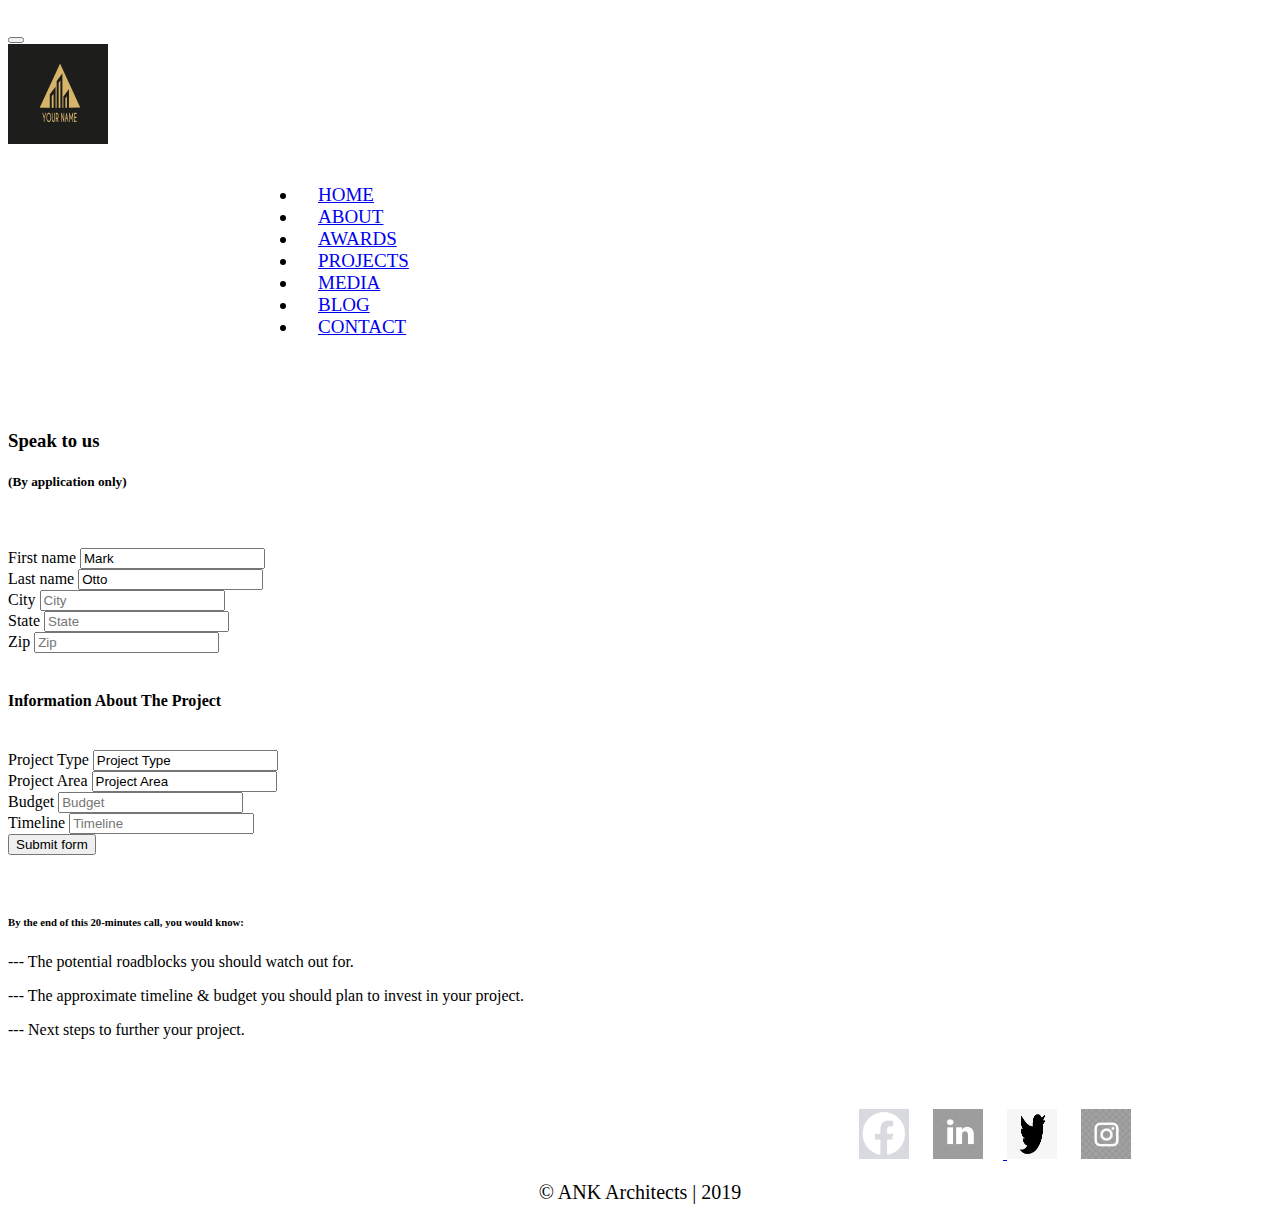
<file: contact.html>
<!DOCTYPE html>
<html lang="en">

<head>

    <meta charset="UTF-8">
    <meta name="viewport" content="width=device-width, initial-scale=1.0">
    <link rel="stylesheet" href="https://stackpath.bootstrapcdn.com/bootstrap/4.1.3/css/bootstrap.min.css"
        integrity="sha384-MCw98/SFnGE8fJT3GXwEOngsV7Zt27NXFoaoApmYm81iuXoPkFOJwJ8ERdknLPMO" crossorigin="anonymous">
    <link rel="stylesheet" href="y.css">
    <script src="https://code.jquery.com/jquery-3.3.1.slim.min.js"
        integrity="sha384-q8i/X+965DzO0rT7abK41JStQIAqVgRVzpbzo5smXKp4YfRvH+8abtTE1Pi6jizo"
        crossorigin="anonymous"></script>
    <script src="https://cdnjs.cloudflare.com/ajax/libs/popper.js/1.14.3/umd/popper.min.js"
        integrity="sha384-ZMP7rVo3mIykV+2+9J3UJ46jBk0WLaUAdn689aCwoqbBJiSnjAK/l8WvCWPIPm49"
        crossorigin="anonymous"></script>
    <script src="https://stackpath.bootstrapcdn.com/bootstrap/4.1.3/js/bootstrap.min.js"
        integrity="sha384-ChfqqxuZUCnJSK3+MXmPNIyE6ZbWh2IMqE241rYiqJxyMiZ6OW/JmZQ5stwEULTy"
        crossorigin="anonymous"></script>



    <title>Document</title>
</head>

<body>
    <div class="container">
        <br>
        <nav class="navbar navbar-expand-lg navbar-light  " style="background-color: none;">

            <button class="navbar-toggler" type="button" data-toggle="collapse" data-target="#navbarNav"
                aria-controls="navbarNav" aria-expanded="false" aria-label="Toggle navigation">
                <span class="navbar-toggler-icon"></span>
            </button>
            <div class="collapse navbar-collapse" id="navbarNav">
                <img src="/img/archlogo.jpg" alt="" id="logo" class="rounded-circle">
                <ul class="navbar-nav navy">

                    <li class="nav-item x">
                        <a class="nav-link" href="index.html">HOME</a>
                    </li>
                    <li class="nav-item x">
                        <a class="nav-link" href="about.html">ABOUT</a>
                    </li>
                    <li class="nav-item x">
                        <a class="nav-link" href="awards.html">AWARDS</a>
                    </li>
                    <li class="nav-item x">
                        <a class="nav-link" href="projects.html">PROJECTS</a>
                    </li>
                    <li class="nav-item x">
                        <a class="nav-link" href="media.html">MEDIA</a>
                    </li>
                    <li class="nav-item x">
                        <a class="nav-link" href="blog.html">BLOG</a>
                    </li>
                    <li class="nav-item x">
                        <a class="nav-link" href="contact.html">CONTACT</a>
                    </li>
                </ul>
            </div>
        </nav>
         
<br>
<br>
<br>
         <h3  >
            Speak to us

            
         </h3>
         <h5  > 

            (By application only)</h5>

<!--CONTACT FORM-->

<br>
<br>
<form>
    <div class="form-row">
      <div class="col-md-4 mb-3">
        <label for="validationDefault01">First name</label>
        <input type="text" class="form-control" id="validationDefault01" placeholder="First name" value="Mark" required>
      </div>
      <div class="col-md-4 mb-3">
        <label for="validationDefault02">Last name</label>
        <input type="text" class="form-control" id="validationDefault02" placeholder="Last name" value="Otto" required>
      </div>
       
    </div>
    <div class="form-row">
      <div class="col-md-6 mb-3">
        <label for="validationDefault03">City</label>
        <input type="text" class="form-control" id="validationDefault03" placeholder="City" required>
      </div>
      <div class="col-md-3 mb-3">
        <label for="validationDefault04">State</label>
        <input type="text" class="form-control" id="validationDefault04" placeholder="State" required>
      </div>
      <div class="col-md-3 mb-3">
        <label for="validationDefault05">Zip</label>
        <input type="text" class="form-control" id="validationDefault05" placeholder="Zip" required>
      </div>
    </div>
     
  </form>
  <br>
  <h4>Information About The Project</h4>
  <br>
  <form>
    <div class="form-row">
      <div class="col-md-4 mb-3">
        <label for="validationDefault01">Project Type</label>
        <input type="text" class="form-control" id="validationDefault01" placeholder="Project Type" value="Project Type" required>
      </div>
      <div class="col-md-4 mb-3">
        <label for="validationDefault02">Project Area</label>
        <input type="text" class="form-control" id="validationDefault02" placeholder="Last name" value="Project Area" required>
      </div>
       
    </div>
    <div class="form-row">
      <div class="col-md-6 mb-3">
        <label for="validationDefault03">Budget</label>
        <input type="text" class="form-control" id="validationDefault03" placeholder="Budget" required>
      </div>
      <div class="col-md-3 mb-3">
        <label for="validationDefault04">Timeline</label>
        <input type="text" class="form-control" id="validationDefault04" placeholder="Timeline" required>
      </div>
       
    </div>
    <div class="form-group">
       
    </div>
    <button class="btn btn-primary" type="submit">Submit form</button>
  </form>
<br>
<br>
<h6>By the end of this 20-minutes call, you would know:</h6>
<p>--- The potential roadblocks you should watch out for.</p>
<p>--- The approximate timeline & budget you should plan to invest in your project.</p>
<p>--- Next steps to further your project.</p>
<br>
<br>
<br>







        
    </div>

    <!--FOOTER-->
    <footer>
        <div class="jumbotron jumbotron-fluid">
            <div class="row">
                <a href="#"><img src="/img/flogo.png" alt="" class="fimgs fimg rounded-circle"></a>
                <a href="#"><img src="/img/lilogo.jpg" alt="" class="fimg rounded-circle">
                </a>
                <a href="#"><img src="/img/tlogo.png" alt="" class="fimg rounded-circle"></a>
                <a href="#"> <img src="/img/ilogo.png" alt="" class="fimg rounded-circle"></a>

            </div>
            <br>
            <span style="font-size:20px">© ANK Architects&nbsp;|&nbsp;2019 </span>
        </div>
    </footer>

</body>

</html>
</file>
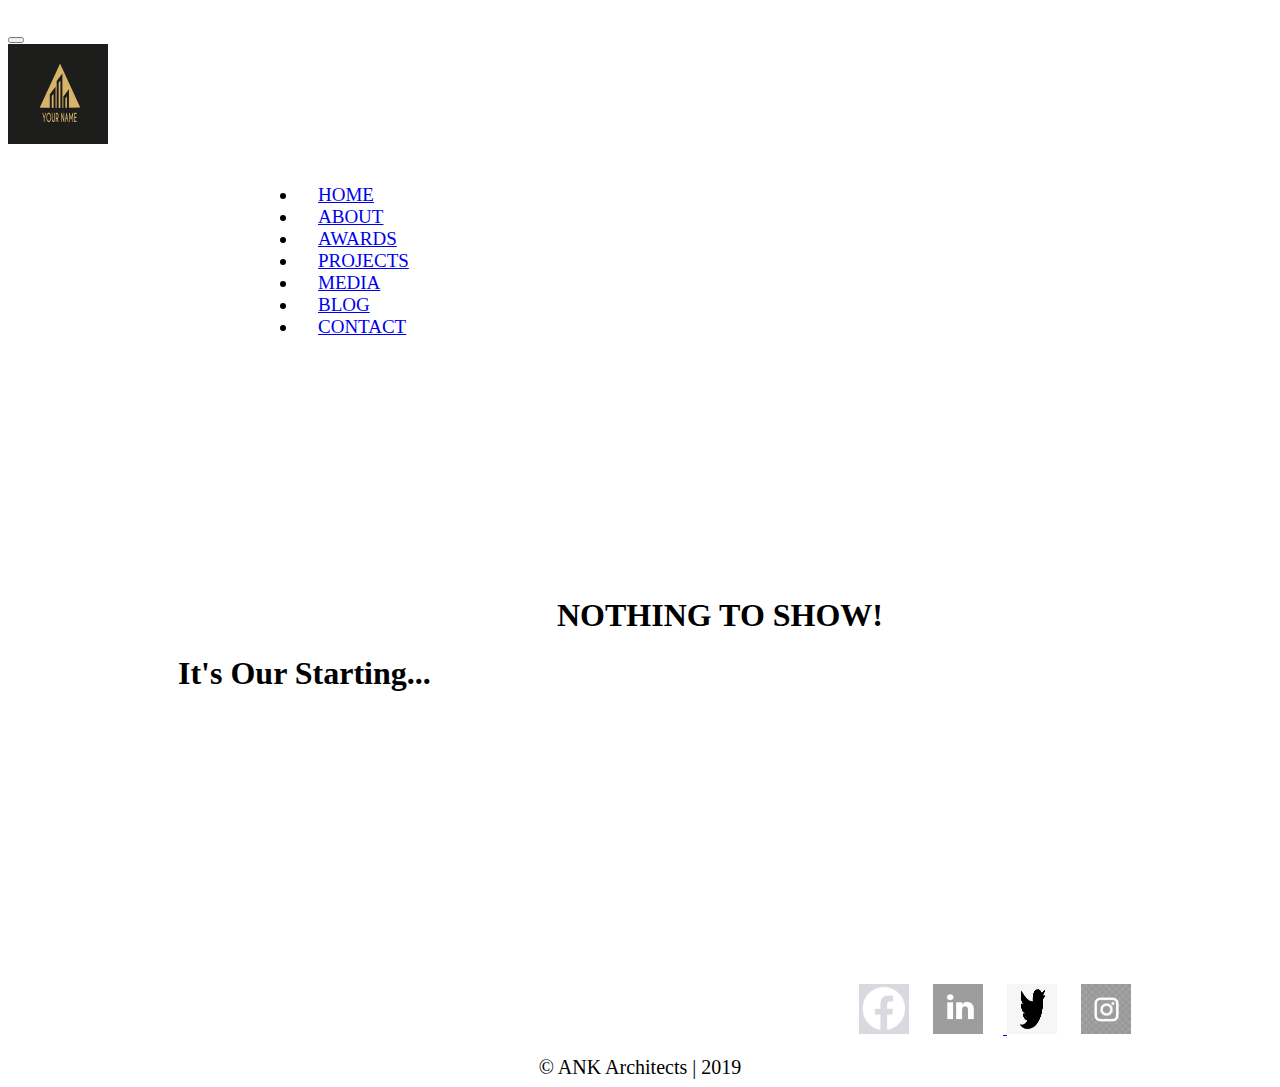
<file: media.html>
<!DOCTYPE html>
<html lang="en">

<head>

    <meta charset="UTF-8">
    <meta name="viewport" content="width=device-width, initial-scale=1.0">
    <link rel="stylesheet" href="https://stackpath.bootstrapcdn.com/bootstrap/4.1.3/css/bootstrap.min.css"
        integrity="sha384-MCw98/SFnGE8fJT3GXwEOngsV7Zt27NXFoaoApmYm81iuXoPkFOJwJ8ERdknLPMO" crossorigin="anonymous">
    <link rel="stylesheet" href="y.css">
    <script src="https://code.jquery.com/jquery-3.3.1.slim.min.js"
        integrity="sha384-q8i/X+965DzO0rT7abK41JStQIAqVgRVzpbzo5smXKp4YfRvH+8abtTE1Pi6jizo"
        crossorigin="anonymous"></script>
    <script src="https://cdnjs.cloudflare.com/ajax/libs/popper.js/1.14.3/umd/popper.min.js"
        integrity="sha384-ZMP7rVo3mIykV+2+9J3UJ46jBk0WLaUAdn689aCwoqbBJiSnjAK/l8WvCWPIPm49"
        crossorigin="anonymous"></script>
    <script src="https://stackpath.bootstrapcdn.com/bootstrap/4.1.3/js/bootstrap.min.js"
        integrity="sha384-ChfqqxuZUCnJSK3+MXmPNIyE6ZbWh2IMqE241rYiqJxyMiZ6OW/JmZQ5stwEULTy"
        crossorigin="anonymous"></script>



    <title>Document</title>
</head>

<body>
    <div class="container">
        <br>
        <nav class="navbar navbar-expand-lg navbar-light  " style="background-color: none;">

            <button class="navbar-toggler" type="button" data-toggle="collapse" data-target="#navbarNav"
                aria-controls="navbarNav" aria-expanded="false" aria-label="Toggle navigation">
                <span class="navbar-toggler-icon"></span>
            </button>
            <div class="collapse navbar-collapse" id="navbarNav">
                <img src="/img/archlogo.jpg" alt="" id="logo" class="rounded-circle">
                <ul class="navbar-nav navy">

                    <li class="nav-item x">
                        <a class="nav-link" href="index.html">HOME</a>
                    </li>
                    <li class="nav-item x">
                        <a class="nav-link" href="about.html">ABOUT</a>
                    </li>
                    <li class="nav-item x">
                        <a class="nav-link" href="awards.html">AWARDS</a>
                    </li>
                    <li class="nav-item x">
                        <a class="nav-link" href="projects.html">PROJECTS</a>
                    </li>
                    <li class="nav-item x">
                        <a class="nav-link" href="media.html">MEDIA</a>
                    </li>
                    <li class="nav-item x">
                        <a class="nav-link" href="blog.html">BLOG</a>
                    </li>
                    <li class="nav-item x">
                        <a class="nav-link" href="contact.html">CONTACT</a>
                    </li>
                </ul>
            </div>
        </nav>


        
        <br>
        <br>
        <br> 
        <br>
        <br>

        <h1 class="display-1 media" >NOTHING TO SHOW!</h1>
        <h1 class="display-4 " style="margin-left: 170px;" >It's Our Starting...</h1>
         
<br>
<br>
<br> 
<br>
<br>


         
<br>
<br>
<br> 
<br>
<br>
         
<br>
<br>
<br> 
<br>
<br>




        
    </div>

    <!--FOOTER-->
    <footer>
        <div class="jumbotron jumbotron-fluid">
            <div class="row">
                <a href="#"><img src="/img/flogo.png" alt="" class="fimgs fimg rounded-circle"></a>
                <a href="#"><img src="/img/lilogo.jpg" alt="" class="fimg rounded-circle">
                </a>
                <a href="#"><img src="/img/tlogo.png" alt="" class="fimg rounded-circle"></a>
                <a href="#"> <img src="/img/ilogo.png" alt="" class="fimg rounded-circle"></a>

            </div>
            <br>
            <span style="font-size:20px">© ANK Architects&nbsp;|&nbsp;2019 </span>
        </div>
    </footer>

</body>

</html>
</file>
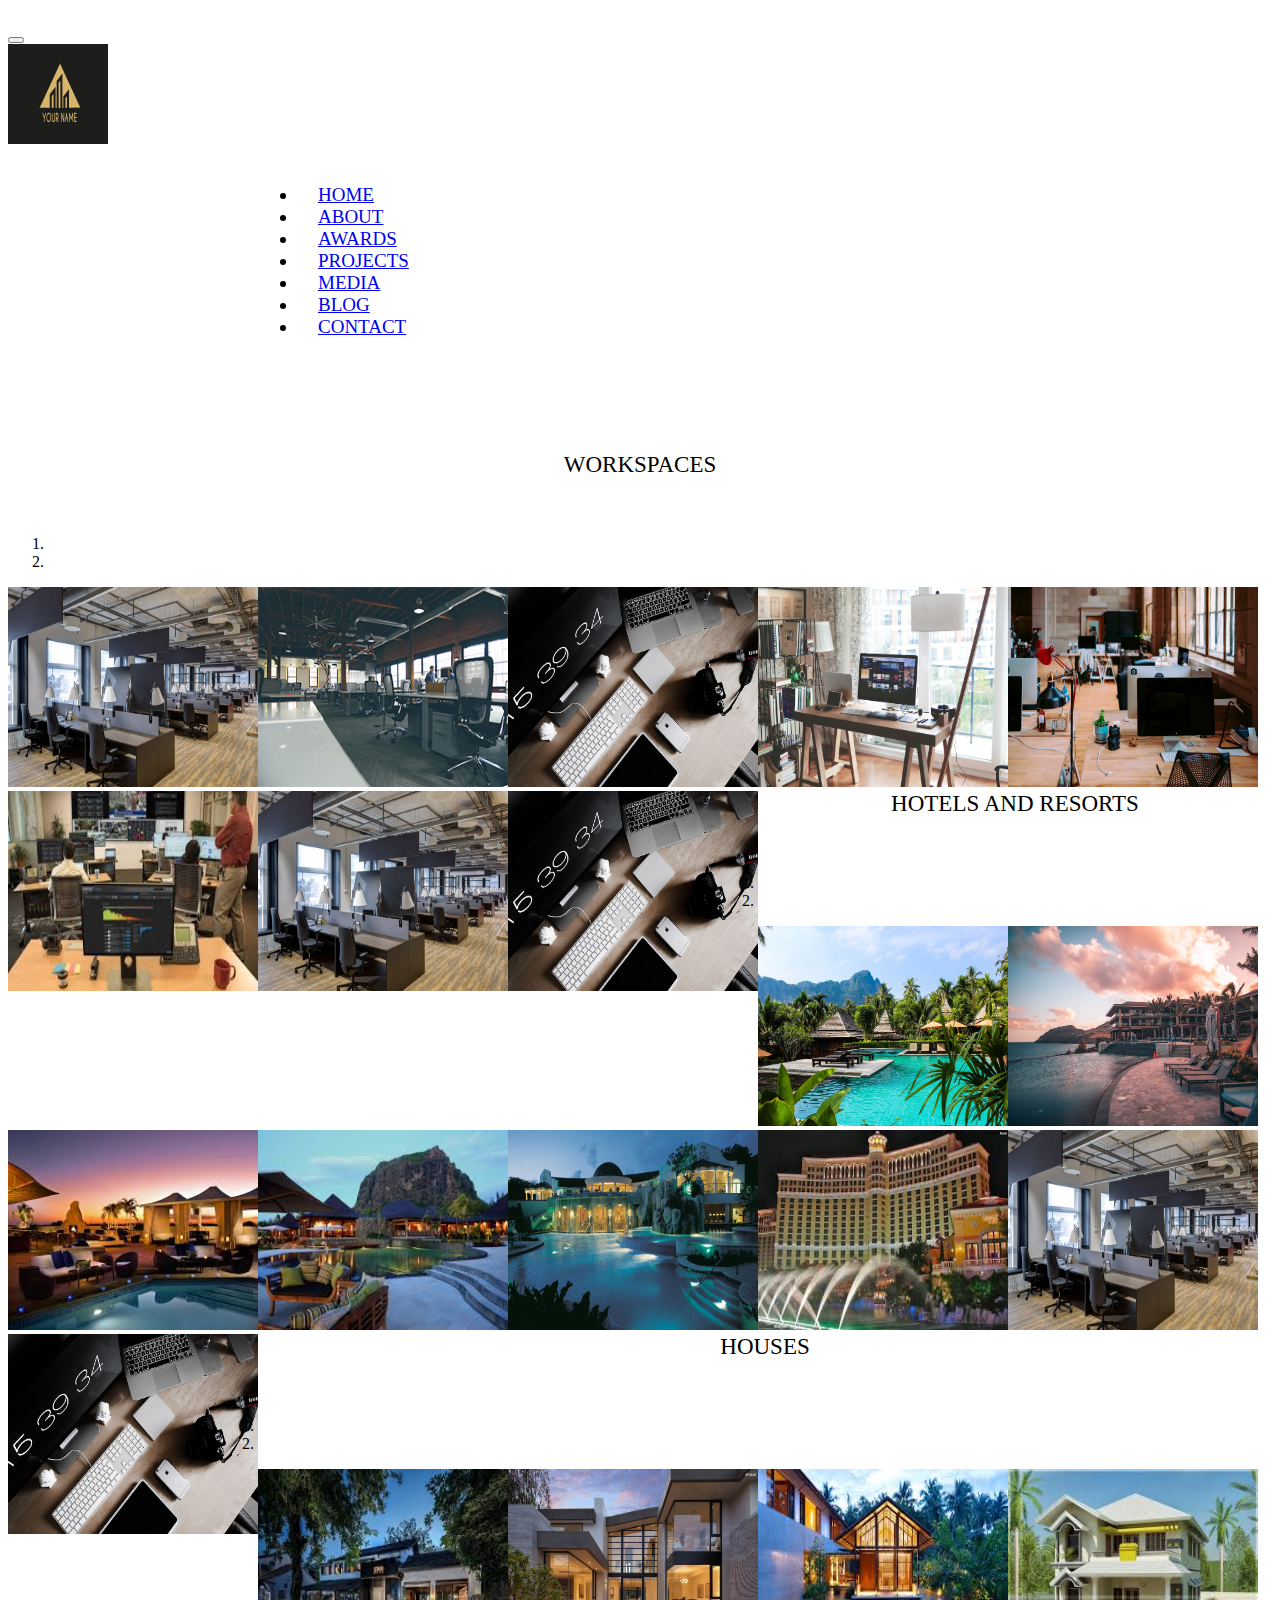
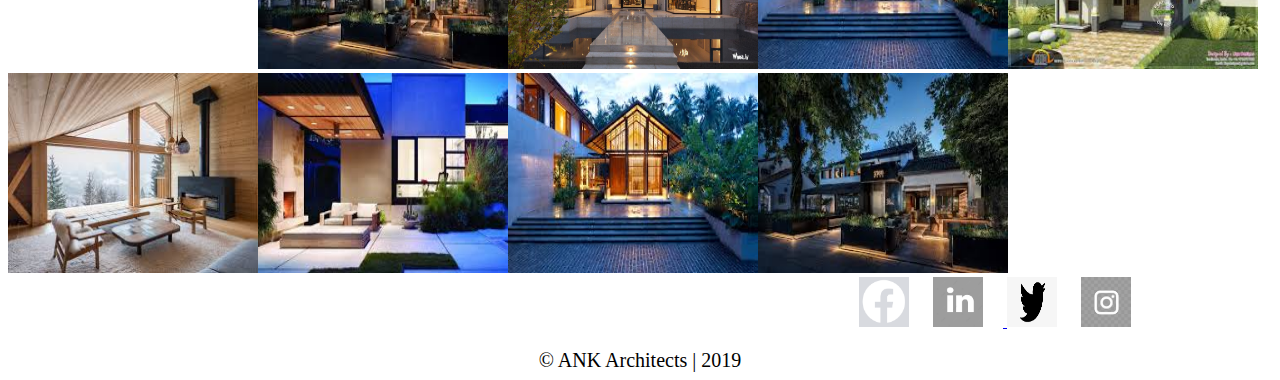
<file: projects.html>
<!DOCTYPE html>
<html lang="en">

<head>

    <meta charset="UTF-8">
    <meta name="viewport" content="width=device-width, initial-scale=1.0">
    <link rel="stylesheet" href="https://stackpath.bootstrapcdn.com/bootstrap/4.1.3/css/bootstrap.min.css"
        integrity="sha384-MCw98/SFnGE8fJT3GXwEOngsV7Zt27NXFoaoApmYm81iuXoPkFOJwJ8ERdknLPMO" crossorigin="anonymous">
    <link rel="stylesheet" href="y.css">
    <script src="https://code.jquery.com/jquery-3.3.1.slim.min.js"
        integrity="sha384-q8i/X+965DzO0rT7abK41JStQIAqVgRVzpbzo5smXKp4YfRvH+8abtTE1Pi6jizo"
        crossorigin="anonymous"></script>
    <script src="https://cdnjs.cloudflare.com/ajax/libs/popper.js/1.14.3/umd/popper.min.js"
        integrity="sha384-ZMP7rVo3mIykV+2+9J3UJ46jBk0WLaUAdn689aCwoqbBJiSnjAK/l8WvCWPIPm49"
        crossorigin="anonymous"></script>
    <script src="https://stackpath.bootstrapcdn.com/bootstrap/4.1.3/js/bootstrap.min.js"
        integrity="sha384-ChfqqxuZUCnJSK3+MXmPNIyE6ZbWh2IMqE241rYiqJxyMiZ6OW/JmZQ5stwEULTy"
        crossorigin="anonymous"></script>



    <title>Document</title>
</head>

<body>
    <div class="container">
        <br>
        <nav class="navbar navbar-expand-lg navbar-light  " style="background-color: none;">

            <button class="navbar-toggler" type="button" data-toggle="collapse" data-target="#navbarNav"
                aria-controls="navbarNav" aria-expanded="false" aria-label="Toggle navigation">
                <span class="navbar-toggler-icon"></span>
            </button>
            <div class="collapse navbar-collapse" id="navbarNav">
                <img src="/img/archlogo.jpg" alt="" id="logo" class="rounded-circle">
                <ul class="navbar-nav navy">

                    <li class="nav-item x">
                        <a class="nav-link" href="index.html">HOME</a>
                    </li>
                    <li class="nav-item x">
                        <a class="nav-link" href="about.html">ABOUT</a>
                    </li>
                    <li class="nav-item x">
                        <a class="nav-link" href="awards.html">AWARDS</a>
                    </li>
                    <li class="nav-item x">
                        <a class="nav-link" href="projects.html">PROJECTS</a>
                    </li>
                    <li class="nav-item x">
                        <a class="nav-link" href="media.html">MEDIA</a>
                    </li>
                    <li class="nav-item x">
                        <a class="nav-link" href="blog.html">BLOG</a>
                    </li>
                    <li class="nav-item x">
                        <a class="nav-link" href="contact.html">CONTACT</a>
                    </li>
                </ul>
            </div>
        </nav>



        <br>
        <br>
        <br>
        <br>
        <p style="font-size: 23px; text-align: center;">WORKSPACES</p>

        <br>


        <div class="container">



            <div id="multi-item-example" class="carousel slide carousel-multi-item" data-ride="carousel">


                <!--Indicators-->
                <ol class="carousel-indicators">
                    <li data-target="#multi-item-example" data-slide-to="0" class="active"></li>
                    <li data-target="#multi-item-example" data-slide-to="1"></li>

                </ol>
                <!--/.Indicators-->

                <!--Slides-->
                <div class="carousel-inner" role="listbox">

                    <!--First slide-->
                    <div class="carousel-item active">

                        <div class="col-md-3" style="float:left;border: none;">
                            <div class="card mb-2">
                                <img class="card-img-top newly" src="/img/workspace/workspc.jpg">
                            </div>
                        </div>

                        <div class="col-md-3" style="float:left">
                            <div class="card mb-2">
                                <img class="card-img-top newly" src="/img/workspace/workspc1.jpg">

                            </div>
                        </div>

                        <div class="col-md-3" style="float:left">
                            <div class="card mb-2">
                                <img class="card-img-top newly" src="/img/workspace/workspc2.jpg">

                            </div>
                        </div>

                        <div class="col-md-3" style="float:left">
                            <div class="card mb-2">
                                <img class="card-img-top newly" src="/img/workspace/workspc3.jpg">

                            </div>
                        </div>

                    </div>
                    <!--/.First slide-->

                    <!--Second slide-->
                    <div class="carousel-item">

                        <div class="col-md-3" style="float:left">
                            <div class="card mb-2">
                                <img class="card-img-top newly" src="/img/workspace/workspc4.jpg">

                            </div>
                        </div>

                        <div class="col-md-3" style="float:left">
                            <div class="card mb-2">
                                <img class="card-img-top newly" src="/img/workspace/workspc5.jpg">

                            </div>
                        </div>

                        <div class="col-md-3" style="float:left">
                            <div class="card mb-2">
                                <img class="card-img-top newly" src="/img/workspace/workspc.jpg">

                            </div>
                        </div>

                        <div class="col-md-3" style="float:left">
                            <div class="card mb-2">
                                <img class="card-img-top newly" src="/img/workspace/workspc2.jpg">

                            </div>
                        </div>


                    </div>
                    <!--/.Second slide-->



                </div>
            </div>























            <br>
            <br>
            <br>


            <p style="font-size: 23px; text-align: center;">HOTELS AND RESORTS</p>

            <br>


            <div class="container">



                <div id="multi-item-example" class="carousel slide carousel-multi-item" data-ride="carousel">


                    <!--Indicators-->
                    <ol class="carousel-indicators">
                        <li data-target="#multi-item-example" data-slide-to="0" class="active"></li>
                        <li data-target="#multi-item-example" data-slide-to="1"></li>

                    </ol>
                    <!--/.Indicators-->

                    <!--Slides-->
                    <div class="carousel-inner" role="listbox">

                        <!--First slide-->
                        <div class="carousel-item active">

                            <div class="col-md-3" style="float:left;border: none;">
                                <div class="card mb-2">
                                    <img class="card-img-top newly" src="/img/hotel/hotel1.jpg">
                                </div>
                            </div>

                            <div class="col-md-3" style="float:left">
                                <div class="card mb-2">
                                    <img class="card-img-top newly" src="/img/hotel/hotel2.jpg">

                                </div>
                            </div>

                            <div class="col-md-3" style="float:left">
                                <div class="card mb-2">
                                    <img class="card-img-top newly" src="/img/hotel/hotel3.jpg">

                                </div>
                            </div>

                            <div class="col-md-3" style="float:left">
                                <div class="card mb-2">
                                    <img class="card-img-top newly" src="/img/hotel/hotel4.jpg">

                                </div>
                            </div>

                        </div>
                        <!--/.First slide-->

                        <!--Second slide-->
                        <div class="carousel-item">

                            <div class="col-md-3" style="float:left">
                                <div class="card mb-2">
                                    <img class="card-img-top newly" src="/img/hotel/hotel5.jpg">

                                </div>
                            </div>

                            <div class="col-md-3" style="float:left">
                                <div class="card mb-2">
                                    <img class="card-img-top newly" src="/img/hotel/hotel6.jpg">

                                </div>
                            </div>

                            <div class="col-md-3" style="float:left">
                                <div class="card mb-2">
                                    <img class="card-img-top newly" src="/img/workspace/workspc.jpg">

                                </div>
                            </div>

                            <div class="col-md-3" style="float:left">
                                <div class="card mb-2">
                                    <img class="card-img-top newly" src="/img/workspace/workspc2.jpg">

                                </div>
                            </div>


                        </div>
                        <!--/.Second slide-->



                    </div>
                </div>























                <br>
                <br>
                <br>




                <p style="font-size: 23px; text-align: center;">HOUSES</p>

                <br>


                <div class="container">



                    <div id="multi-item-example" class="carousel slide carousel-multi-item" data-ride="carousel">


                        <!--Indicators-->
                        <ol class="carousel-indicators">
                            <li data-target="#multi-item-example" data-slide-to="0" class="active"></li>
                            <li data-target="#multi-item-example" data-slide-to="1"></li>

                        </ol>
                        <!--/.Indicators-->

                        <!--Slides-->
                        <div class="carousel-inner" role="listbox">

                            <!--First slide-->
                            <div class="carousel-item active">

                                <div class="col-md-3" style="float:left;border: none;">
                                    <div class="card mb-2">
                                        <img class="card-img-top newly" src="/img/houses/house1.jpg">
                                    </div>
                                </div>

                                <div class="col-md-3" style="float:left">
                                    <div class="card mb-2">
                                        <img class="card-img-top newly" src="/img/houses/house3.jpg">

                                    </div>
                                </div>

                                <div class="col-md-3" style="float:left">
                                    <div class="card mb-2">
                                        <img class="card-img-top newly" src="/img/houses/house4.jpg">

                                    </div>
                                </div>

                                <div class="col-md-3" style="float:left">
                                    <div class="card mb-2">
                                        <img class="card-img-top newly" src="/img/houses/house5.jpg">

                                    </div>
                                </div>

                            </div>
                            <!--/.First slide-->

                            <!--Second slide-->
                            <div class="carousel-item">

                                <div class="col-md-3" style="float:left">
                                    <div class="card mb-2">
                                        <img class="card-img-top newly" src="/img/houses/house6.jpg">

                                    </div>
                                </div>

                                <div class="col-md-3" style="float:left">
                                    <div class="card mb-2">
                                        <img class="card-img-top newly" src="/img/houses/house7.jpg">

                                    </div>
                                </div>

                                <div class="col-md-3" style="float:left">
                                    <div class="card mb-2">
                                        <img class="card-img-top newly" src=" /img/houses/house4.jpg">

                                    </div>
                                </div>

                                <div class="col-md-3" style="float:left">
                                    <div class="card mb-2">
                                        <img class="card-img-top newly" src="/img/houses/house1.jpg">

                                    </div>
                                </div>


                            </div>
                            <!--/.Second slide-->



                        </div>
                    </div>
                    <br>
                    <br>
                    <br>



                </div>
            </div>
        </div>
    </div>

                <!--FOOTER-->
                <footer>
                    <div class="jumbotron jumbotron-fluid">
                        <div class="row">
                            <a href="#"><img src="/img/flogo.png" alt="" class="fimgs fimg rounded-circle"></a>
                            <a href="#"><img src="/img/lilogo.jpg" alt="" class="fimg rounded-circle">
                            </a>
                            <a href="#"><img src="/img/tlogo.png" alt="" class="fimg rounded-circle"></a>
                            <a href="#"> <img src="/img/ilogo.png" alt="" class="fimg rounded-circle"></a>

                        </div>
                        <br>
                        <span style="font-size:20px">© ANK Architects&nbsp;|&nbsp;2019 </span>
                    </div>
                </footer>

</body>

</html>
</file>
<file: y.css>
#logo{
    width: 100px;
    height: 100px;

}
.navy{
    margin-left: 250px;
    font-size: 19px;
    margin-top: 36px;
}

.x{
    padding-left: 20px;
}
.pi{
    margin-left: 10px;
}

.news{
    text-align: center;
}
.newl{
    width: 500px;
    height: 500px;
}
.pmar{
    margin-left: 20px;
    
}
.pmar1{
    margin-top: 100px;
}
.pmar2{
    margin-top: 100px;
    margin-right: 60px;
}

.fimg{
    height: 50px;
    width: 50px;
    margin-right: 20px;
}
.fimgs{
    margin-left: 730px;
}

.newly{
    width:250px;
    height: 200px;
}
.media{
    margin-top: 150px;
    margin-left: 160px;
    text-align: center;
}
footer{
    text-align: center;
}
</file>
